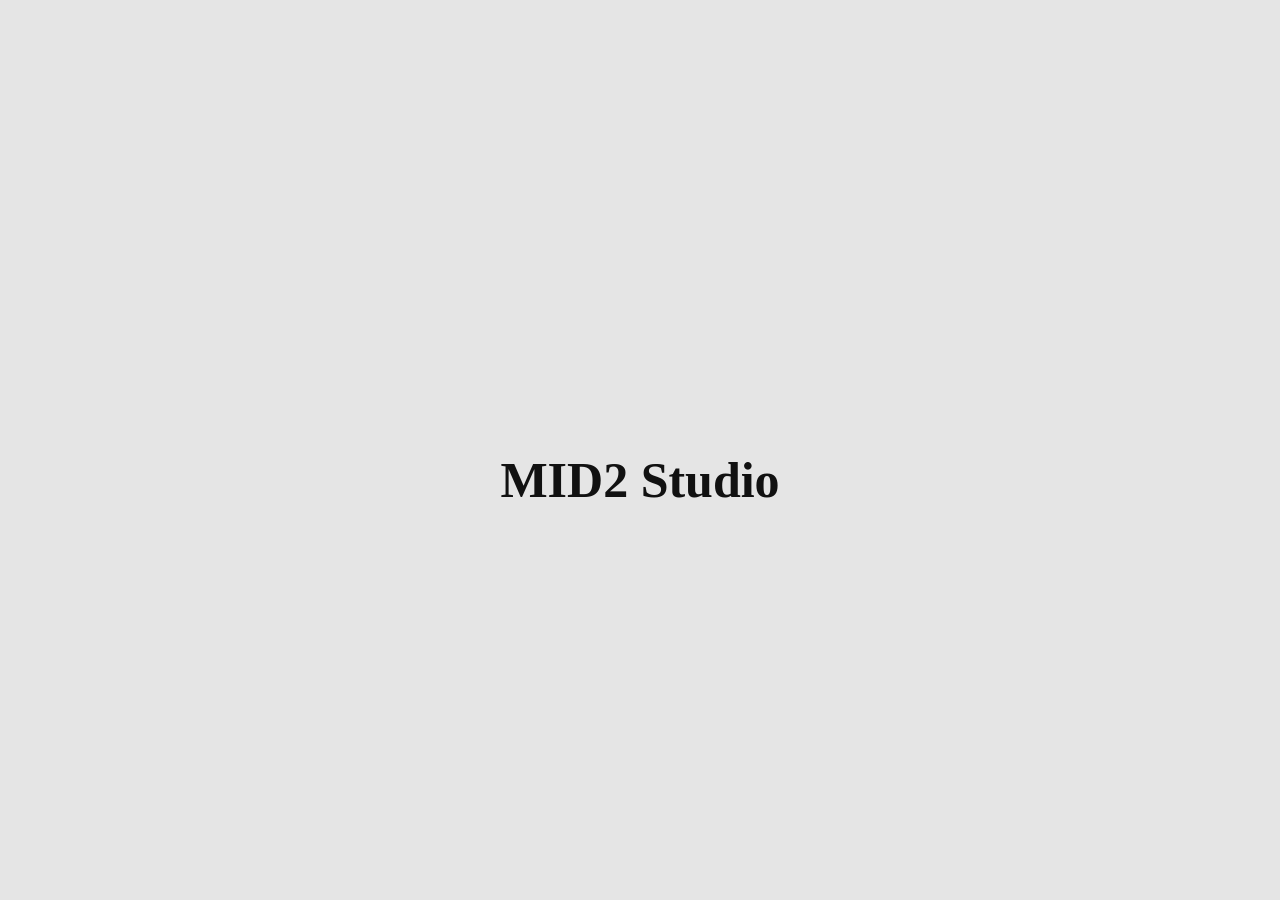
<file: index.html>
﻿<!doctype html>
<!-- Made in Framer · framer.com ✨ -->
<!-- Published Sep 12, 2026, 4:12 AM UTC -->
<html lang="zh-Hant-TW">
<head>
	<meta charset="utf-8">
	<meta name="viewport" content="width=1484">
	<meta name="generator" content="Framer e0809aa">
	<title>MID2 Studio</title>
    <meta name="description" content="Made with Framer">
    <meta name="framer-search-index" content="https://framerusercontent.com/sites/3JdmqPqYj8Y0XMdVLScSa/searchIndex-XkplKDdlBMI8.json">
    <meta name="framer-search-index-fallback" content="https://framerusercontent.com/sites/3JdmqPqYj8Y0XMdVLScSa/searchIndex-l3uuzbmFQ7xs.json">
    <link href="sites/icons/MID2-logo-dark .png" rel="icon" media="(prefers-color-scheme: light)">
    <link href="sites/icons/MID2-logo-light .png" rel="icon" media="(prefers-color-scheme: dark)">
    <link rel="apple-touch-icon" href="sites/icons/default-touch-icon.v3.png">
    <!-- Open Graph -->
    <meta property="og:type" content="website">
    <meta property="og:title" content="MID2 Studio">
    <meta property="og:description" content="Made with Framer">
    <!-- X -->
    <meta name="twitter:card" content="summary_large_image">
    <meta name="twitter:title" content="MID2 Studio">
    <meta name="twitter:description" content="Made with Framer">
	
	
	<script>try{if(localStorage.getItem("__framer_force_showing_editorbar_since")){const n=document.createElement("link");n.rel="modulepreload";n.href="https://framer.com/edit/init.mjs";document.head.appendChild(n)}}catch(e){}</script>
	<link rel="canonical" href="index.htm"><meta property="og:url" content="https://nicktest.framer.website/"><!-- Start of headStart -->
    
    <!-- End of headStart -->
	
	<style data-framer-font-css="">/* cyrillic-ext */
@font-face {
  font-family: 'Inter';
  font-style: normal;
  font-weight: 700;
  font-display: swap;
  src: url(s/inter/v20/UcCO3FwrK3iLTeHuS_nVMrMxCp50SjIw2boKoduKmMEVuFuYAZJhiI2B.woff2) format('woff2');
  unicode-range: U+0460-052F, U+1C80-1C8A, U+20B4, U+2DE0-2DFF, U+A640-A69F, U+FE2E-FE2F;
}
/* cyrillic */
@font-face {
  font-family: 'Inter';
  font-style: normal;
  font-weight: 700;
  font-display: swap;
  src: url(s/inter/v20/UcCO3FwrK3iLTeHuS_nVMrMxCp50SjIw2boKoduKmMEVuFuYAZthiI2B.woff2) format('woff2');
  unicode-range: U+0301, U+0400-045F, U+0490-0491, U+04B0-04B1, U+2116;
}
/* greek-ext */
@font-face {
  font-family: 'Inter';
  font-style: normal;
  font-weight: 700;
  font-display: swap;
  src: url(s/inter/v20/UcCO3FwrK3iLTeHuS_nVMrMxCp50SjIw2boKoduKmMEVuFuYAZNhiI2B.woff2) format('woff2');
  unicode-range: U+1F00-1FFF;
}
/* greek */
@font-face {
  font-family: 'Inter';
  font-style: normal;
  font-weight: 700;
  font-display: swap;
  src: url(s/inter/v20/UcCO3FwrK3iLTeHuS_nVMrMxCp50SjIw2boKoduKmMEVuFuYAZxhiI2B.woff2) format('woff2');
  unicode-range: U+0370-0377, U+037A-037F, U+0384-038A, U+038C, U+038E-03A1, U+03A3-03FF;
}
/* vietnamese */
@font-face {
  font-family: 'Inter';
  font-style: normal;
  font-weight: 700;
  font-display: swap;
  src: url(s/inter/v20/UcCO3FwrK3iLTeHuS_nVMrMxCp50SjIw2boKoduKmMEVuFuYAZBhiI2B.woff2) format('woff2');
  unicode-range: U+0102-0103, U+0110-0111, U+0128-0129, U+0168-0169, U+01A0-01A1, U+01AF-01B0, U+0300-0301, U+0303-0304, U+0308-0309, U+0323, U+0329, U+1EA0-1EF9, U+20AB;
}
/* latin-ext */
@font-face {
  font-family: 'Inter';
  font-style: normal;
  font-weight: 700;
  font-display: swap;
  src: url(s/inter/v20/UcCO3FwrK3iLTeHuS_nVMrMxCp50SjIw2boKoduKmMEVuFuYAZFhiI2B.woff2) format('woff2');
  unicode-range: U+0100-02BA, U+02BD-02C5, U+02C7-02CC, U+02CE-02D7, U+02DD-02FF, U+0304, U+0308, U+0329, U+1D00-1DBF, U+1E00-1E9F, U+1EF2-1EFF, U+2020, U+20A0-20AB, U+20AD-20C0, U+2113, U+2C60-2C7F, U+A720-A7FF;
}
/* latin */
@font-face {
  font-family: 'Inter';
  font-style: normal;
  font-weight: 700;
  font-display: swap;
  src: url(s/inter/v20/UcCO3FwrK3iLTeHuS_nVMrMxCp50SjIw2boKoduKmMEVuFuYAZ9hiA.woff2) format('woff2');
  unicode-range: U+0000-00FF, U+0131, U+0152-0153, U+02BB-02BC, U+02C6, U+02DA, U+02DC, U+0304, U+0308, U+0329, U+2000-206F, U+20AC, U+2122, U+2191, U+2193, U+2212, U+2215, U+FEFF, U+FFFD;
}

@font-face { font-family: "Inter"; src: url("assets/5A3Ce6C9YYmCjpQx9M4inSaKU.woff2"); font-display: swap; font-style: normal; font-weight: 500; unicode-range: U+0460-052F, U+1C80-1C88, U+20B4, U+2DE0-2DFF, U+A640-A69F, U+FE2E-FE2F }
@font-face { font-family: "Inter"; src: url("assets/Qx95Xyt0Ka3SGhinnbXIGpEIyP4.woff2"); font-display: swap; font-style: normal; font-weight: 500; unicode-range: U+0301, U+0400-045F, U+0490-0491, U+04B0-04B1, U+2116 }
@font-face { font-family: "Inter"; src: url("assets/6mJuEAguuIuMog10gGvH5d3cl8.woff2"); font-display: swap; font-style: normal; font-weight: 500; unicode-range: U+1F00-1FFF }
@font-face { font-family: "Inter"; src: url("assets/xYYWaj7wCU5zSQH0eXvSaS19wo.woff2"); font-display: swap; font-style: normal; font-weight: 500; unicode-range: U+0370-03FF }
@font-face { font-family: "Inter"; src: url("assets/otTaNuNpVK4RbdlT7zDDdKvQBA.woff2"); font-display: swap; font-style: normal; font-weight: 500; unicode-range: U+0100-024F, U+0259, U+1E00-1EFF, U+2020, U+20A0-20AB, U+20AD-20CF, U+2113, U+2C60-2C7F, U+A720-A7FF }
@font-face { font-family: "Inter"; src: url("assets/UjlFhCnUjxhNfep4oYBPqnEssyo.woff2"); font-display: swap; font-style: normal; font-weight: 500; unicode-range: U+0000-00FF, U+0131, U+0152-0153, U+02BB-02BC, U+02C6, U+02DA, U+02DC, U+2000-206F, U+2070, U+2074-207E, U+2080-208E, U+20AC, U+2122, U+2191, U+2193, U+2212, U+2215, U+FEFF, U+FFFD }
@font-face { font-family: "Inter"; src: url("assets/DolVirEGb34pEXEp8t8FQBSK4.woff2"); font-display: swap; font-style: normal; font-weight: 500; unicode-range: U+0102-0103, U+0110-0111, U+0128-0129, U+0168-0169, U+01A0-01A1, U+01AF-01B0, U+1EA0-1EF9, U+20AB }
@font-face { font-family: "Inter"; src: url("assets/5vvr9Vy74if2I6bQbJvbw7SY1pQ.woff2"); font-display: swap; font-style: normal; font-weight: 400; unicode-range: U+0460-052F, U+1C80-1C88, U+20B4, U+2DE0-2DFF, U+A640-A69F, U+FE2E-FE2F }
@font-face { font-family: "Inter"; src: url("assets/EOr0mi4hNtlgWNn9if640EZzXCo.woff2"); font-display: swap; font-style: normal; font-weight: 400; unicode-range: U+0301, U+0400-045F, U+0490-0491, U+04B0-04B1, U+2116 }
@font-face { font-family: "Inter"; src: url("assets/Y9k9QrlZAqio88Klkmbd8VoMQc.woff2"); font-display: swap; font-style: normal; font-weight: 400; unicode-range: U+1F00-1FFF }
@font-face { font-family: "Inter"; src: url("assets/OYrD2tBIBPvoJXiIHnLoOXnY9M.woff2"); font-display: swap; font-style: normal; font-weight: 400; unicode-range: U+0370-03FF }
@font-face { font-family: "Inter"; src: url("assets/JeYwfuaPfZHQhEG8U5gtPDZ7WQ.woff2"); font-display: swap; font-style: normal; font-weight: 400; unicode-range: U+0100-024F, U+0259, U+1E00-1EFF, U+2020, U+20A0-20AB, U+20AD-20CF, U+2113, U+2C60-2C7F, U+A720-A7FF }
@font-face { font-family: "Inter"; src: url("assets/GrgcKwrN6d3Uz8EwcLHZxwEfC4.woff2"); font-display: swap; font-style: normal; font-weight: 400; unicode-range: U+0000-00FF, U+0131, U+0152-0153, U+02BB-02BC, U+02C6, U+02DA, U+02DC, U+2000-206F, U+2070, U+2074-207E, U+2080-208E, U+20AC, U+2122, U+2191, U+2193, U+2212, U+2215, U+FEFF, U+FFFD }
@font-face { font-family: "Inter"; src: url("assets/b6Y37FthZeALduNqHicBT6FutY.woff2"); font-display: swap; font-style: normal; font-weight: 400; unicode-range: U+0102-0103, U+0110-0111, U+0128-0129, U+0168-0169, U+01A0-01A1, U+01AF-01B0, U+1EA0-1EF9, U+20AB }
@font-face { font-family: "Inter Placeholder"; src: local("Arial"); ascent-override: 89.79%; descent-override: 22.36%; line-gap-override: 0.00%; size-adjust: 107.89% }</style>
	<link href="https://fonts.gstatic.com" rel="preconnect" crossorigin="">
	
	<meta name="robots" content="max-image-preview:large"><link rel="alternate" href="index.htm" hreflang="zh-Hant-TW"><link rel="alternate" href="zh/index.htm" hreflang="zh"><link rel="alternate" href="index.htm" hreflang="x-default"><style data-framer-css-ssr-minified="" data-framer-components="framer-lib-cursors-host framer-mg1ET framer-lib-combinedCSSRules">html,body,#main{box-sizing:border-box;margin:0;padding:0}:root{-webkit-font-smoothing:antialiased;-moz-osx-font-smoothing:grayscale}*{box-sizing:border-box;-webkit-font-smoothing:inherit}h1,h2,h3,h4,h5,h6,p,figure{margin:0}body,input,textarea,select,button{font-family:sans-serif;font-size:12px}@supports (z-index:calc(infinity)){#__framer-badge-container{--infinity:infinity}}#__framer-badge-container{pointer-events:none;width:100%;z-index:calc(var(--infinity,2147480000));justify-content:flex-end;padding:20px;display:flex;position:fixed;bottom:0}@supports (background:-webkit-named-image(i)) and (not (grid-template-rows:subgrid)){body{--framer-will-change-override:transform}}@supports (background:-webkit-named-image(i)) and (not (position-area:top right)){body{--framer-will-change-filter-override:filter}}[data-framer-component-type=Text] div div span,[data-framer-component-type=Text] a div span,[data-framer-component-type=Text] span span span,[data-framer-component-type=Text] p span span,[data-framer-component-type=Text] h1 span span,[data-framer-component-type=Text] h2 span span,[data-framer-component-type=Text] h3 span span,[data-framer-component-type=Text] h4 span span,[data-framer-component-type=Text] h5 span span,[data-framer-component-type=Text] h6 span span,[data-framer-component-type=Text] a{font-family:var(--font-family);font-style:var(--font-style);font-weight:min(calc(var(--framer-font-weight-increase,0) + var(--font-weight,400)), 900);color:var(--text-color);letter-spacing:var(--letter-spacing);font-size:var(--font-size);text-transform:var(--text-transform);--text-decoration:var(--framer-text-decoration-style,solid) var(--framer-text-decoration,none) var(--framer-text-decoration-color,currentcolor) var(--framer-text-decoration-thickness,auto);--text-decoration-skip-ink:var(--framer-text-decoration-skip-ink);--text-underline-offset:var(--framer-text-decoration-offset);line-height:var(--line-height);--font-family:var(--framer-font-family);--font-style:var(--framer-font-style);--font-weight:var(--framer-font-weight);--text-color:var(--framer-text-color);--letter-spacing:var(--framer-letter-spacing);--font-size:var(--framer-font-size);--text-transform:var(--framer-text-transform);--line-height:var(--framer-line-height)}@supports not (color:color(display-p3 1 1 1)){p.framer-text,div.framer-text,h1.framer-text,h2.framer-text,h3.framer-text,h4.framer-text,h5.framer-text,h6.framer-text,li.framer-text,ol.framer-text,ul.framer-text,span.framer-text:not([data-text-fill]){color:var(--framer-blockquote-text-color-rgb,var(--framer-blockquote-text-color,var(--framer-text-color-rgb,var(--framer-text-color,#000))));-webkit-text-stroke-color:var(--framer-text-stroke-color-rgb,var(--framer-text-stroke-color,initial))}mark.framer-text{background-color:var(--framer-blockquote-text-background-color-rgb,var(--framer-blockquote-text-background-color,var(--framer-text-background-color-rgb,var(--framer-text-background-color,initial))))}}@supports not (color:color(display-p3 1 1 1)){code.framer-text,code.framer-text span.framer-text:not([data-text-fill]){color:var(--framer-blockquote-text-color-rgb,var(--framer-blockquote-text-color,var(--framer-code-text-color-rgb,var(--framer-code-text-color,var(--framer-text-color-rgb,var(--framer-text-color,#000))))))}}@supports not (color:color(display-p3 1 1 1)){a.framer-text,span.framer-text[data-nested-link]{color:var(--framer-link-text-color-rgb,var(--framer-link-text-color,var(--framer-blockquote-text-color-rgb,var(--framer-blockquote-text-color,var(--framer-text-color-rgb,var(--framer-text-color,#000))))));background-color:var(--framer-link-text-background-color-rgb,var(--framer-link-text-background-color,initial));-webkit-text-decoration-color:var(--framer-link-text-decoration-color-rgb,var(--framer-link-text-decoration-color,var(--framer-text-decoration-color-rgb,var(--framer-text-decoration-color,currentcolor))));text-decoration-color:var(--framer-link-text-decoration-color-rgb,var(--framer-link-text-decoration-color,var(--framer-text-decoration-color-rgb,var(--framer-text-decoration-color,currentcolor))))}}@supports not (color:color(display-p3 1 1 1)){code.framer-text a.framer-text,code.framer-text a.framer-text span.framer-text:not([data-text-fill]),code.framer-text span.framer-text[data-nested-link],code.framer-text span.framer-text[data-nested-link] span.framer-text:not([data-text-fill]){color:var(--framer-link-text-color-rgb,var(--framer-link-text-color,var(--framer-blockquote-text-color-rgb,var(--framer-blockquote-text-color,var(--framer-code-text-color-rgb,var(--framer-code-text-color,var(--framer-text-color-rgb,var(--framer-text-color,#000))))))))}}@supports not (color:color(display-p3 1 1 1)){a.framer-text:hover,span.framer-text[data-nested-link]:hover{color:var(--framer-link-hover-text-color-rgb,var(--framer-link-hover-text-color,var(--framer-link-text-color-rgb,var(--framer-link-text-color,var(--framer-blockquote-text-color-rgb,var(--framer-blockquote-text-color,var(--framer-text-color-rgb,var(--framer-text-color,#000))))))));background-color:var(--framer-link-hover-text-background-color-rgb,var(--framer-link-hover-text-background-color,var(--framer-link-text-background-color-rgb,var(--framer-link-text-background-color,var(--framer-text-background-color-rgb,var(--framer-text-background-color,initial))))));-webkit-text-decoration-color:var(--framer-link-hover-text-decoration-color-rgb,var(--framer-link-hover-text-decoration-color,var(--framer-link-text-decoration-color-rgb,var(--framer-link-text-decoration-color,var(--framer-text-decoration-color-rgb,var(--framer-text-decoration-color,currentcolor))))));text-decoration-color:var(--framer-link-hover-text-decoration-color-rgb,var(--framer-link-hover-text-decoration-color,var(--framer-link-text-decoration-color-rgb,var(--framer-link-text-decoration-color,var(--framer-text-decoration-color-rgb,var(--framer-text-decoration-color,currentcolor))))))}}@supports not (color:color(display-p3 1 1 1)){code.framer-text a.framer-text:hover,code.framer-text span.framer-text[data-nested-link]:hover{color:var(--framer-link-hover-text-color-rgb,var(--framer-link-hover-text-color,var(--framer-link-text-color-rgb,var(--framer-link-text-color,var(--framer-blockquote-text-color-rgb,var(--framer-blockquote-text-color,var(--framer-code-text-color-rgb,var(--framer-code-text-color,var(--framer-text-color-rgb,var(--framer-text-color,#000))))))))))}}@supports not (color:color(display-p3 1 1 1)){a.framer-text[data-framer-page-link-current],span.framer-text[data-framer-page-link-current]{color:var(--framer-link-current-text-color-rgb,var(--framer-link-current-text-color,var(--framer-link-text-color-rgb,var(--framer-link-text-color,var(--framer-text-color-rgb,var(--framer-text-color,#000))))));background-color:var(--framer-link-current-text-background-color-rgb,var(--framer-link-current-text-background-color,var(--framer-link-text-background-color-rgb,var(--framer-link-text-background-color,var(--framer-text-background-color-rgb,var(--framer-text-background-color,initial))))));-webkit-text-decoration-color:var(--framer-link-current-text-decoration-color-rgb,var(--framer-link-current-text-decoration-color,var(--framer-link-text-decoration-color-rgb,var(--framer-link-text-decoration-color,var(--framer-text-decoration-color-rgb,var(--framer-text-decoration-color,currentcolor))))));text-decoration-color:var(--framer-link-current-text-decoration-color-rgb,var(--framer-link-current-text-decoration-color,var(--framer-link-text-decoration-color-rgb,var(--framer-link-text-decoration-color,var(--framer-text-decoration-color-rgb,var(--framer-text-decoration-color,currentcolor))))))}}@supports not (color:color(display-p3 1 1 1)){code.framer-text a.framer-text[data-framer-page-link-current],code.framer-text a.framer-text[data-framer-page-link-current] span.framer-text:not([data-text-fill]),code.framer-text span.framer-text[data-framer-page-link-current],code.framer-text span.framer-text[data-framer-page-link-current] span.framer-text:not([data-text-fill]){color:var(--framer-link-current-text-color-rgb,var(--framer-link-current-text-color,var(--framer-link-text-color-rgb,var(--framer-link-text-color,var(--framer-code-text-color-rgb,var(--framer-code-text-color,var(--framer-text-color-rgb,var(--framer-text-color,#000))))))));background-color:var(--framer-link-current-text-background-color-rgb,var(--framer-link-current-text-background-color,var(--framer-link-text-background-color-rgb,var(--framer-link-text-background-color,var(--framer-text-background-color-rgb,var(--framer-text-background-color,initial))))))}}@supports not (color:color(display-p3 1 1 1)){a.framer-text[data-framer-page-link-current]:hover,span.framer-text[data-framer-page-link-current]:hover{color:var(--framer-link-hover-text-color-rgb,var(--framer-link-hover-text-color,var(--framer-link-current-text-color-rgb,var(--framer-link-current-text-color,var(--framer-link-text-color-rgb,var(--framer-link-text-color,var(--framer-code-text-color-rgb,var(--framer-code-text-color,var(--framer-text-color-rgb,var(--framer-text-color,#000))))))))));background-color:var(--framer-link-hover-text-background-color-rgb,var(--framer-link-hover-text-background-color,var(--framer-link-current-text-background-color-rgb,var(--framer-link-current-text-background-color,var(--framer-link-text-background-color-rgb,var(--framer-link-text-background-color,initial))))));-webkit-text-decoration-color:var(--framer-link-hover-text-decoration-color-rgb,var(--framer-link-hover-text-decoration-color,var(--framer-link-current-text-decoration-color-rgb,var(--framer-link-current-text-decoration-color,var(--framer-link-text-decoration-color-rgb,var(--framer-link-text-decoration-color,var(--framer-text-decoration-color-rgb,var(--framer-text-decoration-color,currentcolor))))))));text-decoration-color:var(--framer-link-hover-text-decoration-color-rgb,var(--framer-link-hover-text-decoration-color,var(--framer-link-current-text-decoration-color-rgb,var(--framer-link-current-text-decoration-color,var(--framer-link-text-decoration-color-rgb,var(--framer-link-text-decoration-color,var(--framer-text-decoration-color-rgb,var(--framer-text-decoration-color,currentcolor))))))))}}@supports not (color:color(display-p3 1 1 1)){code.framer-text a.framer-text[data-framer-page-link-current]:hover,code.framer-text a.framer-text[data-framer-page-link-current]:hover span.framer-text:not([data-text-fill]),code.framer-text span.framer-text[data-framer-page-link-current]:hover,code.framer-text span.framer-text[data-framer-page-link-current]:hover span.framer-text:not([data-text-fill]){color:var(--framer-link-hover-text-color-rgb,var(--framer-link-hover-text-color,var(--framer-link-current-text-color-rgb,var(--framer-link-current-text-color,var(--framer-link-text-color-rgb,var(--framer-link-text-color,var(--framer-code-text-color-rgb,var(--framer-code-text-color,var(--framer-text-color-rgb,var(--framer-text-color,#000))))))))));background-color:var(--framer-link-hover-text-background-color-rgb,var(--framer-link-hover-text-background-color,var(--framer-link-current-text-background-color-rgb,var(--framer-link-current-text-background-color,var(--framer-link-text-background-color-rgb,var(--framer-link-text-background-color,initial))))))}}[data-framer-component-type=Stack]:not([data-framer-generated])>*,[data-framer-component-type=Stack]:not([data-framer-generated])>[data-framer-component-type],NavigationContainer [data-framer-component-type=NavigationContainer]>*,[data-framer-component-type=NavigationContainer]>[data-framer-component-type]{position:relative}@supports not (overflow:clip){:root{--overflow-clip-fallback:hidden}}@supports (background:-webkit-named-image(i)) and (not (contain-intrinsic-size:inherit)){div.framer-text,p.framer-text,h1.framer-text,h2.framer-text,h3.framer-text,h4.framer-text,h5.framer-text,h6.framer-text,ol.framer-text,ul.framer-text,li.framer-text,blockquote.framer-text,.framer-text.framer-image{display:var(--text-truncation-display-inline-for-safari-16,revert)}div.framer-text:after,p.framer-text:after,h1.framer-text:after,h2.framer-text:after,h3.framer-text:after,h4.framer-text:after,h5.framer-text:after,h6.framer-text:after,ol.framer-text:after,ul.framer-text:after,li.framer-text:after,blockquote.framer-text:after,.framer-text.framer-image:after{content:var(--text-truncation-line-break-for-safari-16);white-space:pre}.framer-text.framer-text-module,.framer-text.framer-table-wrapper{display:var(--text-truncation-display-none-for-safari-16,revert)}p.framer-text[data-text-fill]{display:var(--text-truncation-display-inline-for-safari-16,inline-block)}}@supports (corner-shape:superellipse(2)){:root{--one-if-corner-shape-supported:1}}.framer-cursor-none,.framer-cursor-none *{cursor:none!important}.framer-pointer-events-none,.framer-pointer-events-none *{pointer-events:none!important}.framer-mg1ET.framer-lux5qc,.framer-mg1ET .framer-lux5qc{display:block}.framer-mg1ET.framer-mznkrt{background-color:#fff;flex-flow:column;place-content:center flex-start;align-items:center;gap:0;width:1484px;height:min-content;padding:0;display:flex;position:relative;overflow:hidden}.framer-mg1ET .framer-1ah0jav{-webkit-backdrop-filter:blur(12px);backdrop-filter:blur(12px);height:94px;overflow:var(--overflow-clip-fallback,clip);z-index:1;background-color:#ffffff73;flex:none;position:fixed;top:0;left:0;right:0}.framer-mg1ET .framer-1vdrxdk{flex-flow:row;flex:none;place-content:center;align-items:center;gap:0;width:min-content;min-width:36px;height:min-content;min-height:44px;padding:10px 0 10px 10px;display:flex;position:absolute;top:50%;left:20px;overflow:visible;transform:translateY(-50%)}.framer-mg1ET .framer-lh43tu{flex-flow:row;flex:none;place-content:center;align-items:center;gap:20px;width:min-content;height:min-content;padding:0;display:flex;position:absolute;top:54%;right:65px;overflow:visible;transform:translateY(-50%)}.framer-mg1ET .framer-1ng6nf7{--framer-paragraph-spacing:0px;-webkit-user-select:none;user-select:none;cursor:pointer;white-space:pre;will-change:var(--framer-will-change-effect-override,transform);flex:none;width:auto;height:auto;position:relative;overflow:visible auto}.framer-mg1ET .framer-1nmoce2,.framer-mg1ET .framer-12irygq,.framer-mg1ET .framer-y3nr{--framer-paragraph-spacing:0px;-webkit-user-select:none;user-select:none;white-space:pre;flex:none;width:auto;height:auto;position:relative}.framer-mg1ET .framer-1kv8yfh{--framer-paragraph-spacing:0px;-webkit-user-select:none;user-select:none;cursor:pointer;white-space:pre;flex:none;width:auto;height:auto;position:relative}.framer-mg1ET .framer-1jez8um{width:59px;height:64px;position:absolute;top:15px;left:45px}.framer-mg1ET .framer-10nqsyc{width:59px;height:64px;position:absolute;top:0;left:0}.framer-mg1ET .framer-t3sfb3{width:36px;height:61px;position:absolute;top:2px;left:11px}.framer-mg1ET .framer-1rink8y{width:27px;height:54px;position:absolute;top:5px;left:31px}.framer-mg1ET .framer-1ke6wfw{height:589px;overflow:var(--overflow-clip-fallback,clip);flex-flow:row;flex:none;place-content:center;align-items:center;gap:10px;width:1484px;padding:0;display:flex;position:relative}.framer-mg1ET .framer-ttjalu{background-color:#fff;flex:none;width:737px;height:590px;position:relative}.framer-mg1ET .framer-dqmi13{--framer-link-text-color:#09f;--framer-link-text-decoration:underline;white-space:pre-wrap;word-break:break-word;word-wrap:break-word;flex:none;position:absolute;inset:250px 174px 251px 175px}.framer-mg1ET .framer-1rqmesh{--framer-link-text-color:#09f;--framer-link-text-decoration:underline;white-space:pre-wrap;will-change:var(--framer-will-change-effect-override,transform);word-break:break-word;word-wrap:break-word;flex:none;width:499px;height:173px;position:absolute;top:353px;left:121px}.framer-mg1ET .framer-1gfcllp{background-color:#fff;flex:1 0 0;width:1px;height:100%;position:relative}.framer-Tcfru .framer-styles-preset-1x5q87:not(.rich-text-wrapper),.framer-Tcfru .framer-styles-preset-1x5q87.rich-text-wrapper a{--framer-link-current-text-color:#111;--framer-link-hover-text-color:#333;--framer-link-text-color:#333;--framer-link-text-decoration:none}.framer-gLsAF .framer-styles-preset-nm80lz:not(.rich-text-wrapper),.framer-gLsAF .framer-styles-preset-nm80lz.rich-text-wrapper h1{--framer-font-family:"Inter", "Inter Placeholder", sans-serif;--framer-font-open-type-features:normal;--framer-font-size:72px;--framer-font-style:normal;--framer-font-variation-axes:normal;--framer-font-weight:700;--framer-letter-spacing:-3.8px;--framer-line-height:1.2em;--framer-paragraph-spacing:0px;--framer-text-alignment:center;--framer-text-color:var(--token-b9c3c957-2c66-49c4-9732-fa196fddac20,#012);--framer-text-decoration:none;--framer-text-stroke-color:initial;--framer-text-stroke-width:initial;--framer-text-transform:none}@media (max-width:1199px) and (min-width:810px){.framer-gLsAF .framer-styles-preset-nm80lz:not(.rich-text-wrapper),.framer-gLsAF .framer-styles-preset-nm80lz.rich-text-wrapper h1{--framer-font-family:"Inter", "Inter Placeholder", sans-serif;--framer-font-open-type-features:normal;--framer-font-size:62px;--framer-font-style:normal;--framer-font-variation-axes:normal;--framer-font-weight:700;--framer-letter-spacing:-3.8px;--framer-line-height:1.2em;--framer-paragraph-spacing:0px;--framer-text-alignment:center;--framer-text-color:var(--token-b9c3c957-2c66-49c4-9732-fa196fddac20,#012);--framer-text-decoration:none;--framer-text-stroke-color:initial;--framer-text-stroke-width:initial;--framer-text-transform:none}}@media (max-width:809px) and (min-width:0){.framer-gLsAF .framer-styles-preset-nm80lz:not(.rich-text-wrapper),.framer-gLsAF .framer-styles-preset-nm80lz.rich-text-wrapper h1{--framer-font-family:"Inter", "Inter Placeholder", sans-serif;--framer-font-open-type-features:normal;--framer-font-size:40px;--framer-font-style:normal;--framer-font-variation-axes:normal;--framer-font-weight:700;--framer-letter-spacing:-2.2px;--framer-line-height:1em;--framer-paragraph-spacing:0px;--framer-text-alignment:center;--framer-text-color:var(--token-b9c3c957-2c66-49c4-9732-fa196fddac20,#012);--framer-text-decoration:none;--framer-text-stroke-color:initial;--framer-text-stroke-width:initial;--framer-text-transform:none}}body{--framer-will-change-override:none}@supports (background:-webkit-named-image(i)) and (not (grid-template-rows:subgrid)){body{--framer-will-change-override:transform}}body{--framer-will-change-filter-override:none}@supports (background:-webkit-named-image(i)) and (not (position-area:top right)){body{--framer-will-change-filter-override:filter}}[data-framer-component-type]{position:absolute}[data-framer-component-type=Text]{cursor:inherit}[data-framer-component-text-autosized] *{white-space:pre}[data-framer-component-type=Text]>*{text-align:var(--framer-text-alignment,start)}[data-framer-component-type=Text] span span,[data-framer-component-type=Text] p span,[data-framer-component-type=Text] h1 span,[data-framer-component-type=Text] h2 span,[data-framer-component-type=Text] h3 span,[data-framer-component-type=Text] h4 span,[data-framer-component-type=Text] h5 span,[data-framer-component-type=Text] h6 span{display:block}[data-framer-component-type=Text] span span span,[data-framer-component-type=Text] p span span,[data-framer-component-type=Text] h1 span span,[data-framer-component-type=Text] h2 span span,[data-framer-component-type=Text] h3 span span,[data-framer-component-type=Text] h4 span span,[data-framer-component-type=Text] h5 span span,[data-framer-component-type=Text] h6 span span{display:unset}[data-framer-component-type=Text] div div span,[data-framer-component-type=Text] a div span,[data-framer-component-type=Text] span span span,[data-framer-component-type=Text] p span span,[data-framer-component-type=Text] h1 span span,[data-framer-component-type=Text] h2 span span,[data-framer-component-type=Text] h3 span span,[data-framer-component-type=Text] h4 span span,[data-framer-component-type=Text] h5 span span,[data-framer-component-type=Text] h6 span span,[data-framer-component-type=Text] a{font-family:var(--font-family);font-style:var(--font-style);font-weight:min(calc(var(--framer-font-weight-increase,0) + var(--font-weight,400)), 900);color:var(--text-color);letter-spacing:var(--letter-spacing);font-size:var(--font-size);text-transform:var(--text-transform);--text-decoration:var(--framer-text-decoration-style,solid) var(--framer-text-decoration,none) var(--framer-text-decoration-color,currentcolor) var(--framer-text-decoration-thickness,auto);--text-decoration-skip-ink:var(--framer-text-decoration-skip-ink);--text-underline-offset:var(--framer-text-decoration-offset);line-height:var(--line-height);--font-family:var(--framer-font-family);--font-style:var(--framer-font-style);--font-weight:var(--framer-font-weight);--text-color:var(--framer-text-color);--letter-spacing:var(--framer-letter-spacing);--font-size:var(--framer-font-size);--text-transform:var(--framer-text-transform);--line-height:var(--framer-line-height)}[data-framer-component-type=Text] a,[data-framer-component-type=Text] a div span,[data-framer-component-type=Text] a span span span,[data-framer-component-type=Text] a p span span,[data-framer-component-type=Text] a h1 span span,[data-framer-component-type=Text] a h2 span span,[data-framer-component-type=Text] a h3 span span,[data-framer-component-type=Text] a h4 span span,[data-framer-component-type=Text] a h5 span span,[data-framer-component-type=Text] a h6 span span{--font-family:var(--framer-link-font-family,var(--framer-font-family));--font-style:var(--framer-link-font-style,var(--framer-font-style));--font-weight:var(--framer-link-font-weight,var(--framer-font-weight));--text-color:var(--framer-link-text-color,var(--framer-text-color));--font-size:var(--framer-link-font-size,var(--framer-font-size));--text-transform:var(--framer-link-text-transform,var(--framer-text-transform));--text-decoration:var(--framer-link-text-decoration-style,var(--framer-text-decoration-style,solid)) var(--framer-link-text-decoration,var(--framer-text-decoration,none)) var(--framer-link-text-decoration-color,var(--framer-text-decoration-color,currentcolor)) var(--framer-link-text-decoration-thickness,var(--framer-text-decoration-thickness,auto));--text-decoration-skip-ink:var(--framer-link-text-decoration-skip-ink,var(--framer-text-decoration-skip-ink));--text-underline-offset:var(--framer-link-text-decoration-offset,var(--framer-text-decoration-offset))}[data-framer-component-type=Text] a:hover,[data-framer-component-type=Text] a div span:hover,[data-framer-component-type=Text] a span span span:hover,[data-framer-component-type=Text] a p span span:hover,[data-framer-component-type=Text] a h1 span span:hover,[data-framer-component-type=Text] a h2 span span:hover,[data-framer-component-type=Text] a h3 span span:hover,[data-framer-component-type=Text] a h4 span span:hover,[data-framer-component-type=Text] a h5 span span:hover,[data-framer-component-type=Text] a h6 span span:hover{--font-family:var(--framer-link-hover-font-family,var(--framer-link-font-family,var(--framer-font-family)));--font-style:var(--framer-link-hover-font-style,var(--framer-link-font-style,var(--framer-font-style)));--font-weight:var(--framer-link-hover-font-weight,var(--framer-link-font-weight,var(--framer-font-weight)));--text-color:var(--framer-link-hover-text-color,var(--framer-link-text-color,var(--framer-text-color)));--font-size:var(--framer-link-hover-font-size,var(--framer-link-font-size,var(--framer-font-size)));--text-transform:var(--framer-link-hover-text-transform,var(--framer-link-text-transform,var(--framer-text-transform)));--text-decoration:var(--framer-link-hover-text-decoration-style,var(--framer-link-text-decoration-style,var(--framer-text-decoration-style,solid))) var(--framer-link-hover-text-decoration,var(--framer-link-text-decoration,var(--framer-text-decoration,none))) var(--framer-link-hover-text-decoration-color,var(--framer-link-text-decoration-color,var(--framer-text-decoration-color,currentcolor))) var(--framer-link-hover-text-decoration-thickness,var(--framer-link-text-decoration-thickness,var(--framer-text-decoration-thickness,auto)));--text-decoration-skip-ink:var(--framer-link-hover-text-decoration-skip-ink,var(--framer-link-text-decoration-skip-ink,var(--framer-text-decoration-skip-ink)));--text-underline-offset:var(--framer-link-hover-text-decoration-offset,var(--framer-link-text-decoration-offset,var(--framer-text-decoration-offset)))}[data-framer-component-type=Text].isCurrent a,[data-framer-component-type=Text].isCurrent a div span,[data-framer-component-type=Text].isCurrent a span span span,[data-framer-component-type=Text].isCurrent a p span span,[data-framer-component-type=Text].isCurrent a h1 span span,[data-framer-component-type=Text].isCurrent a h2 span span,[data-framer-component-type=Text].isCurrent a h3 span span,[data-framer-component-type=Text].isCurrent a h4 span span,[data-framer-component-type=Text].isCurrent a h5 span span,[data-framer-component-type=Text].isCurrent a h6 span span{--font-family:var(--framer-link-current-font-family,var(--framer-link-font-family,var(--framer-font-family)));--font-style:var(--framer-link-current-font-style,var(--framer-link-font-style,var(--framer-font-style)));--font-weight:var(--framer-link-current-font-weight,var(--framer-link-font-weight,var(--framer-font-weight)));--text-color:var(--framer-link-current-text-color,var(--framer-link-text-color,var(--framer-text-color)));--font-size:var(--framer-link-current-font-size,var(--framer-link-font-size,var(--framer-font-size)));--text-transform:var(--framer-link-current-text-transform,var(--framer-link-text-transform,var(--framer-text-transform)));--text-decoration:var(--framer-link-current-text-decoration-style,var(--framer-link-text-decoration-style,var(--framer-text-decoration-style,solid))) var(--framer-link-current-text-decoration,var(--framer-link-text-decoration,var(--framer-text-decoration,none))) var(--framer-link-current-text-decoration-color,var(--framer-link-text-decoration-color,var(--framer-text-decoration-color,currentcolor))) var(--framer-link-current-text-decoration-thickness,var(--framer-link-text-decoration-thickness,var(--framer-text-decoration-thickness,auto)));--text-decoration-skip-ink:var(--framer-link-current-text-decoration-skip-ink,var(--framer-link-text-decoration-skip-ink,var(--framer-text-decoration-skip-ink)));--text-underline-offset:var(--framer-link-current-text-decoration-offset,var(--framer-link-text-decoration-offset,var(--framer-text-decoration-offset)))}[data-framer-component-type=RichTextContainer]{outline:none;flex-direction:column;flex-shrink:0;justify-content:flex-start;display:flex}p.framer-text,div.framer-text,figure.framer-text,h1.framer-text,h2.framer-text,h3.framer-text,h4.framer-text,h5.framer-text,h6.framer-text,ol.framer-text,ul.framer-text{margin:0;padding:0}p.framer-text,div.framer-text,h1.framer-text,h2.framer-text,h3.framer-text,h4.framer-text,h5.framer-text,h6.framer-text,li.framer-text,ol.framer-text,ul.framer-text,mark.framer-text,span.framer-text:not([data-text-fill]){font-family:var(--framer-font-family-preview,var(--framer-blockquote-font-family,var(--framer-font-family,Inter, Inter Placeholder, sans-serif)));font-style:var(--framer-font-style-preview,var(--framer-blockquote-font-style,var(--framer-font-style,normal)));font-weight:var(--framer-font-weight-preview,var(--framer-blockquote-font-weight,var(--framer-font-weight,400)));color:var(--framer-blockquote-text-color,var(--framer-text-color,#000));font-size:calc(var(--framer-blockquote-font-size,var(--framer-font-size,16px)) * var(--framer-font-size-scale,1));letter-spacing:var(--framer-blockquote-letter-spacing,var(--framer-letter-spacing,0));text-transform:var(--framer-blockquote-text-transform,var(--framer-text-transform,none));-webkit-text-decoration-line:var(--framer-blockquote-text-decoration,var(--framer-text-decoration,initial));text-decoration-line:var(--framer-blockquote-text-decoration,var(--framer-text-decoration,initial));-webkit-text-decoration-style:var(--framer-blockquote-text-decoration-style,var(--framer-text-decoration-style,initial));text-decoration-style:var(--framer-blockquote-text-decoration-style,var(--framer-text-decoration-style,initial));-webkit-text-decoration-color:var(--framer-blockquote-text-decoration-color,var(--framer-text-decoration-color,initial));text-decoration-color:var(--framer-blockquote-text-decoration-color,var(--framer-text-decoration-color,initial));text-decoration-thickness:var(--framer-blockquote-text-decoration-thickness,var(--framer-text-decoration-thickness,initial));text-decoration-skip-ink:var(--framer-blockquote-text-decoration-skip-ink,var(--framer-text-decoration-skip-ink,initial));text-underline-offset:var(--framer-blockquote-text-decoration-offset,var(--framer-text-decoration-offset,initial));line-height:var(--framer-blockquote-line-height,var(--framer-line-height,1.2em));text-align:var(--framer-blockquote-text-alignment,var(--framer-text-alignment,start));-webkit-text-stroke-width:var(--framer-text-stroke-width,initial);-webkit-text-stroke-color:var(--framer-text-stroke-color,initial);-moz-font-feature-settings:var(--framer-font-open-type-features,initial);-webkit-font-feature-settings:var(--framer-font-open-type-features,initial);font-feature-settings:var(--framer-font-open-type-features,initial);font-variation-settings:var(--framer-font-variation-axes-preview,var(--framer-font-variation-axes,normal));text-wrap:var(--framer-text-wrap-override,var(--framer-text-wrap))}mark.framer-text,p.framer-text,div.framer-text,h1.framer-text,h2.framer-text,h3.framer-text,h4.framer-text,h5.framer-text,h6.framer-text,li.framer-text,ol.framer-text,ul.framer-text{background-color:var(--framer-blockquote-text-background-color,var(--framer-text-background-color,initial));border-radius:var(--framer-blockquote-text-background-radius,var(--framer-text-background-radius,initial));corner-shape:var(--framer-blockquote-text-background-corner-shape,var(--framer-text-background-corner-shape,initial));padding:var(--framer-blockquote-text-background-padding,var(--framer-text-background-padding,initial))}@supports not (color:color(display-p3 1 1 1)){p.framer-text,div.framer-text,h1.framer-text,h2.framer-text,h3.framer-text,h4.framer-text,h5.framer-text,h6.framer-text,li.framer-text,ol.framer-text,ul.framer-text,span.framer-text:not([data-text-fill]){color:var(--framer-blockquote-text-color-rgb,var(--framer-blockquote-text-color,var(--framer-text-color-rgb,var(--framer-text-color,#000))));-webkit-text-stroke-color:var(--framer-text-stroke-color-rgb,var(--framer-text-stroke-color,initial))}mark.framer-text{background-color:var(--framer-blockquote-text-background-color-rgb,var(--framer-blockquote-text-background-color,var(--framer-text-background-color-rgb,var(--framer-text-background-color,initial))))}}.framer-fit-text .framer-text{white-space:nowrap;white-space-collapse:preserve}strong.framer-text{font-family:var(--framer-blockquote-font-family-bold,var(--framer-font-family-bold));font-style:var(--framer-blockquote-font-style-bold,var(--framer-font-style-bold));font-weight:var(--framer-blockquote-font-weight-bold,var(--framer-font-weight-bold,bolder));font-variation-settings:var(--framer-blockquote-font-variation-axes-bold,var(--framer-font-variation-axes-bold))}em.framer-text{font-family:var(--framer-blockquote-font-family-italic,var(--framer-font-family-italic));font-style:var(--framer-blockquote-font-style-italic,var(--framer-font-style-italic,italic));font-weight:var(--framer-blockquote-font-weight-italic,var(--framer-font-weight-italic));font-variation-settings:var(--framer-blockquote-font-variation-axes-italic,var(--framer-font-variation-axes-italic))}em.framer-text>strong.framer-text{font-family:var(--framer-blockquote-font-family-bold-italic,var(--framer-font-family-bold-italic));font-style:var(--framer-blockquote-font-style-bold-italic,var(--framer-font-style-bold-italic,italic));font-weight:var(--framer-blockquote-font-weight-bold-italic,var(--framer-font-weight-bold-italic,bolder));font-variation-settings:var(--framer-blockquote-font-variation-axes-bold-italic,var(--framer-font-variation-axes-bold-italic))}p.framer-text:not(:first-child),div.framer-text:not(:first-child),h1.framer-text:not(:first-child),h2.framer-text:not(:first-child),h3.framer-text:not(:first-child),h4.framer-text:not(:first-child),h5.framer-text:not(:first-child),h6.framer-text:not(:first-child),ol.framer-text:not(:first-child),ul.framer-text:not(:first-child),blockquote.framer-text:not(:first-child),table.framer-text:not(:first-child),figure.framer-text:not(:first-child),.framer-image.framer-text:not(:first-child){margin-top:var(--framer-blockquote-paragraph-spacing,var(--framer-paragraph-spacing,0))}li.framer-text>ul.framer-text:nth-child(2),li.framer-text>ol.framer-text:nth-child(2){margin-top:0}.framer-text[data-text-fill]{-webkit-text-fill-color:transparent;padding:max(0em, calc(calc(1.3em - var(--framer-blockquote-line-height,var(--framer-line-height,1.3em))) / 2));margin:min(0em, calc(calc(1.3em - var(--framer-blockquote-line-height,var(--framer-line-height,1.3em))) / -2));-webkit-background-clip:text;background-clip:text;display:inline-block}code.framer-text,code.framer-text span.framer-text:not([data-text-fill]){font-family:var(--framer-code-font-family,var(--framer-font-family,Inter, Inter Placeholder, sans-serif));font-style:var(--framer-blockquote-font-style,var(--framer-code-font-style,var(--framer-font-style,normal)));font-weight:var(--framer-blockquote-font-weight,var(--framer-code-font-weight,var(--framer-font-weight,400)));color:var(--framer-blockquote-text-color,var(--framer-code-text-color,var(--framer-text-color,#000)));font-size:calc(var(--framer-blockquote-font-size,var(--framer-font-size,16px)) * var(--framer-font-size-scale,1));letter-spacing:var(--framer-blockquote-letter-spacing,var(--framer-letter-spacing,0));line-height:var(--framer-blockquote-line-height,var(--framer-line-height,1.2em))}@supports not (color:color(display-p3 1 1 1)){code.framer-text,code.framer-text span.framer-text:not([data-text-fill]){color:var(--framer-blockquote-text-color-rgb,var(--framer-blockquote-text-color,var(--framer-code-text-color-rgb,var(--framer-code-text-color,var(--framer-text-color-rgb,var(--framer-text-color,#000))))))}}blockquote.framer-text{unicode-bidi:initial;margin-block-start:initial;margin-block-end:initial;margin-inline-start:initial;margin-inline-end:initial}a.framer-text,a.framer-text span.framer-text:not([data-text-fill]),span.framer-text[data-nested-link],span.framer-text[data-nested-link] span.framer-text:not([data-text-fill]){color:inherit;font-family:var(--framer-font-family-preview,var(--framer-link-font-family,var(--framer-blockquote-font-family,var(--framer-font-family,Inter, Inter Placeholder, sans-serif))));font-style:var(--framer-font-style-preview,var(--framer-link-font-style,var(--framer-blockquote-font-style,var(--framer-font-style,normal))));font-weight:var(--framer-font-weight-preview,var(--framer-link-font-weight,var(--framer-blockquote-font-weight,var(--framer-font-weight,400))));font-size:calc(var(--framer-blockquote-font-size,var(--framer-font-size,16px)) * var(--framer-font-size-scale,1));text-transform:var(--framer-link-text-transform,var(--framer-blockquote-text-transform,var(--framer-text-transform,none)));cursor:var(--framer-custom-cursors,pointer);background-color:initial;border-radius:var(--framer-link-text-background-radius,initial);corner-shape:var(--framer-link-text-background-corner-shape,initial);padding:var(--framer-link-text-background-padding,initial)}a.framer-text,span.framer-text[data-nested-link]{color:var(--framer-link-text-color,var(--framer-blockquote-text-color,var(--framer-text-color,#000)));-webkit-text-decoration-line:var(--framer-link-text-decoration,var(--framer-blockquote-text-decoration,var(--framer-text-decoration,initial)));text-decoration-line:var(--framer-link-text-decoration,var(--framer-blockquote-text-decoration,var(--framer-text-decoration,initial)));-webkit-text-decoration-style:var(--framer-link-text-decoration-style,var(--framer-blockquote-text-decoration-style,var(--framer-text-decoration-style,initial)));text-decoration-style:var(--framer-link-text-decoration-style,var(--framer-blockquote-text-decoration-style,var(--framer-text-decoration-style,initial)));-webkit-text-decoration-color:var(--framer-link-text-decoration-color,var(--framer-blockquote-text-decoration-color,var(--framer-text-decoration-color,initial)));text-decoration-color:var(--framer-link-text-decoration-color,var(--framer-blockquote-text-decoration-color,var(--framer-text-decoration-color,initial)));text-decoration-thickness:var(--framer-link-text-decoration-thickness,var(--framer-blockquote-text-decoration-thickness,var(--framer-text-decoration-thickness,initial)));text-decoration-skip-ink:var(--framer-link-text-decoration-skip-ink,var(--framer-blockquote-text-decoration-skip-ink,var(--framer-text-decoration-skip-ink,initial)));text-underline-offset:var(--framer-link-text-decoration-offset,var(--framer-blockquote-text-decoration-offset,var(--framer-text-decoration-offset,initial)));background-color:var(--framer-link-text-background-color,initial)}@supports not (color:color(display-p3 1 1 1)){a.framer-text,span.framer-text[data-nested-link]{color:var(--framer-link-text-color-rgb,var(--framer-link-text-color,var(--framer-blockquote-text-color-rgb,var(--framer-blockquote-text-color,var(--framer-text-color-rgb,var(--framer-text-color,#000))))));background-color:var(--framer-link-text-background-color-rgb,var(--framer-link-text-background-color,initial));-webkit-text-decoration-color:var(--framer-link-text-decoration-color-rgb,var(--framer-link-text-decoration-color,var(--framer-text-decoration-color-rgb,var(--framer-text-decoration-color,currentcolor))));text-decoration-color:var(--framer-link-text-decoration-color-rgb,var(--framer-link-text-decoration-color,var(--framer-text-decoration-color-rgb,var(--framer-text-decoration-color,currentcolor))))}}code.framer-text a.framer-text,code.framer-text a.framer-text span.framer-text:not([data-text-fill]),code.framer-text span.framer-text[data-nested-link],code.framer-text span.framer-text[data-nested-link] span.framer-text:not([data-text-fill]){font-family:var(--framer-code-font-family,var(--framer-font-family,Inter, Inter Placeholder, sans-serif));font-style:var(--framer-blockquote-font-style,var(--framer-code-font-style,var(--framer-font-style,normal)));font-weight:var(--framer-blockquote-font-weight,var(--framer-code-font-weight,var(--framer-font-weight,400)));color:inherit;font-size:calc(var(--framer-blockquote-font-size,var(--framer-font-size,16px)) * var(--framer-font-size-scale,1))}code.framer-text a.framer-text,code.framer-text span.framer-text[data-nested-link]{color:var(--framer-link-text-color,var(--framer-blockquote-text-color,var(--framer-code-text-color,var(--framer-text-color,#000))))}@supports not (color:color(display-p3 1 1 1)){code.framer-text a.framer-text,code.framer-text a.framer-text span.framer-text:not([data-text-fill]),code.framer-text span.framer-text[data-nested-link],code.framer-text span.framer-text[data-nested-link] span.framer-text:not([data-text-fill]){color:var(--framer-link-text-color-rgb,var(--framer-link-text-color,var(--framer-blockquote-text-color-rgb,var(--framer-blockquote-text-color,var(--framer-code-text-color-rgb,var(--framer-code-text-color,var(--framer-text-color-rgb,var(--framer-text-color,#000))))))))}}a.framer-text:hover,a.framer-text:hover span.framer-text:not([data-text-fill]),span.framer-text[data-nested-link]:hover,span.framer-text[data-nested-link]:hover span.framer-text:not([data-text-fill]){font-family:var(--framer-font-family-preview,var(--framer-link-hover-font-family,var(--framer-link-font-family,var(--framer-blockquote-font-family,var(--framer-font-family,Inter, Inter Placeholder, sans-serif)))));font-style:var(--framer-font-style-preview,var(--framer-link-hover-font-style,var(--framer-link-font-style,var(--framer-blockquote-font-style,var(--framer-font-style,normal)))));font-weight:var(--framer-font-weight-preview,var(--framer-link-hover-font-weight,var(--framer-link-font-weight,var(--framer-blockquote-font-weight,var(--framer-font-weight,400)))));font-size:calc(var(--framer-link-hover-font-size,var(--framer-blockquote-font-size,var(--framer-font-size,16px))) * var(--framer-font-size-scale,1));text-transform:var(--framer-link-hover-text-transform,var(--framer-link-text-transform,var(--framer-blockquote-text-transform,var(--framer-text-transform,none))));border-radius:var(--framer-link-hover-text-background-radius,var(--framer-link-text-background-radius,var(--framer-text-background-radius,initial)));corner-shape:var(--framer-link-hover-text-background-corner-shape,var(--framer-link-text-background-corner-shape,var(--framer-text-background-corner-shape,initial)));padding:var(--framer-link-hover-text-background-padding,var(--framer-link-text-background-padding,var(--framer-text-background-padding,initial)))}a.framer-text:hover,span.framer-text[data-nested-link]:hover{color:var(--framer-link-hover-text-color,var(--framer-link-text-color,var(--framer-blockquote-text-color,var(--framer-text-color,#000))));-webkit-text-decoration-line:var(--framer-link-hover-text-decoration,var(--framer-link-text-decoration,var(--framer-blockquote-text-decoration,var(--framer-text-decoration,initial))));text-decoration-line:var(--framer-link-hover-text-decoration,var(--framer-link-text-decoration,var(--framer-blockquote-text-decoration,var(--framer-text-decoration,initial))));-webkit-text-decoration-style:var(--framer-link-hover-text-decoration-style,var(--framer-link-text-decoration-style,var(--framer-blockquote-text-decoration-style,var(--framer-text-decoration-style,initial))));text-decoration-style:var(--framer-link-hover-text-decoration-style,var(--framer-link-text-decoration-style,var(--framer-blockquote-text-decoration-style,var(--framer-text-decoration-style,initial))));-webkit-text-decoration-color:var(--framer-link-hover-text-decoration-color,var(--framer-link-text-decoration-color,var(--framer-blockquote-text-decoration-color,var(--framer-text-decoration-color,initial))));text-decoration-color:var(--framer-link-hover-text-decoration-color,var(--framer-link-text-decoration-color,var(--framer-blockquote-text-decoration-color,var(--framer-text-decoration-color,initial))));text-decoration-thickness:var(--framer-link-hover-text-decoration-thickness,var(--framer-link-text-decoration-thickness,var(--framer-blockquote-text-decoration-thickness,var(--framer-text-decoration-thickness,initial))));text-decoration-skip-ink:var(--framer-link-hover-text-decoration-skip-ink,var(--framer-link-text-decoration-skip-ink,var(--framer-blockquote-text-decoration-skip-ink,var(--framer-text-decoration-skip-ink,initial))));text-underline-offset:var(--framer-link-hover-text-decoration-offset,var(--framer-link-text-decoration-offset,var(--framer-blockquote-text-decoration-offset,var(--framer-text-decoration-offset,initial))));background-color:var(--framer-link-hover-text-background-color,var(--framer-link-text-background-color,var(--framer-text-background-color,initial)))}@supports not (color:color(display-p3 1 1 1)){a.framer-text:hover,span.framer-text[data-nested-link]:hover{color:var(--framer-link-hover-text-color-rgb,var(--framer-link-hover-text-color,var(--framer-link-text-color-rgb,var(--framer-link-text-color,var(--framer-blockquote-text-color-rgb,var(--framer-blockquote-text-color,var(--framer-text-color-rgb,var(--framer-text-color,#000))))))));background-color:var(--framer-link-hover-text-background-color-rgb,var(--framer-link-hover-text-background-color,var(--framer-link-text-background-color-rgb,var(--framer-link-text-background-color,var(--framer-text-background-color-rgb,var(--framer-text-background-color,initial))))));-webkit-text-decoration-color:var(--framer-link-hover-text-decoration-color-rgb,var(--framer-link-hover-text-decoration-color,var(--framer-link-text-decoration-color-rgb,var(--framer-link-text-decoration-color,var(--framer-text-decoration-color-rgb,var(--framer-text-decoration-color,currentcolor))))));text-decoration-color:var(--framer-link-hover-text-decoration-color-rgb,var(--framer-link-hover-text-decoration-color,var(--framer-link-text-decoration-color-rgb,var(--framer-link-text-decoration-color,var(--framer-text-decoration-color-rgb,var(--framer-text-decoration-color,currentcolor))))))}}code.framer-text a.framer-text:hover,code.framer-text span.framer-text[data-nested-link]:hover{color:var(--framer-link-hover-text-color,var(--framer-link-text-color,var(--framer-blockquote-text-color,var(--framer-code-text-color,var(--framer-text-color,#000)))))}@supports not (color:color(display-p3 1 1 1)){code.framer-text a.framer-text:hover,code.framer-text span.framer-text[data-nested-link]:hover{color:var(--framer-link-hover-text-color-rgb,var(--framer-link-hover-text-color,var(--framer-link-text-color-rgb,var(--framer-link-text-color,var(--framer-blockquote-text-color-rgb,var(--framer-blockquote-text-color,var(--framer-code-text-color-rgb,var(--framer-code-text-color,var(--framer-text-color-rgb,var(--framer-text-color,#000))))))))))}}a.framer-text[data-framer-page-link-current],a.framer-text[data-framer-page-link-current] span.framer-text:not([data-text-fill]),span.framer-text[data-framer-page-link-current],span.framer-text[data-framer-page-link-current] span.framer-text:not([data-text-fill]){font-family:var(--framer-font-family-preview,var(--framer-link-current-font-family,var(--framer-link-font-family,var(--framer-font-family,Inter, Inter Placeholder, sans-serif))));font-style:var(--framer-font-style-preview,var(--framer-link-current-font-style,var(--framer-link-font-style,var(--framer-font-style,normal))));font-weight:var(--framer-font-weight-preview,var(--framer-link-current-font-weight,var(--framer-link-font-weight,var(--framer-font-weight,400))));font-size:calc(var(--framer-link-current-font-size,var(--framer-link-font-size,var(--framer-font-size,16px))) * var(--framer-font-size-scale,1));text-transform:var(--framer-link-current-text-transform,var(--framer-link-text-transform,var(--framer-text-transform,none)));border-radius:var(--framer-link-current-text-background-radius,var(--framer-link-text-background-radius,initial));corner-shape:var(--framer-link-current-text-background-corner-shape,var(--framer-link-text-background-corner-shape,initial));padding:var(--framer-link-current-text-background-padding,var(--framer-link-text-background-padding,initial))}a.framer-text[data-framer-page-link-current],span.framer-text[data-framer-page-link-current]{color:var(--framer-link-current-text-color,var(--framer-link-text-color,var(--framer-text-color,#000)));-webkit-text-decoration-line:var(--framer-link-current-text-decoration,var(--framer-link-text-decoration,var(--framer-text-decoration,initial)));text-decoration-line:var(--framer-link-current-text-decoration,var(--framer-link-text-decoration,var(--framer-text-decoration,initial)));-webkit-text-decoration-style:var(--framer-link-current-text-decoration-style,var(--framer-link-text-decoration-style,var(--framer-text-decoration-style,initial)));text-decoration-style:var(--framer-link-current-text-decoration-style,var(--framer-link-text-decoration-style,var(--framer-text-decoration-style,initial)));-webkit-text-decoration-color:var(--framer-link-current-text-decoration-color,var(--framer-link-text-decoration-color,var(--framer-text-decoration-color,initial)));text-decoration-color:var(--framer-link-current-text-decoration-color,var(--framer-link-text-decoration-color,var(--framer-text-decoration-color,initial)));text-decoration-thickness:var(--framer-link-current-text-decoration-thickness,var(--framer-link-text-decoration-thickness,var(--framer-text-decoration-thickness,initial)));text-decoration-skip-ink:var(--framer-link-current-text-decoration-skip-ink,var(--framer-link-text-decoration-skip-ink,var(--framer-text-decoration-skip-ink,initial)));text-underline-offset:var(--framer-link-current-text-decoration-offset,var(--framer-link-text-decoration-offset,var(--framer-text-decoration-offset,initial)));background-color:var(--framer-link-current-text-background-color,var(--framer-link-text-background-color,var(--framer-text-background-color,initial)))}@supports not (color:color(display-p3 1 1 1)){a.framer-text[data-framer-page-link-current],span.framer-text[data-framer-page-link-current]{color:var(--framer-link-current-text-color-rgb,var(--framer-link-current-text-color,var(--framer-link-text-color-rgb,var(--framer-link-text-color,var(--framer-text-color-rgb,var(--framer-text-color,#000))))));background-color:var(--framer-link-current-text-background-color-rgb,var(--framer-link-current-text-background-color,var(--framer-link-text-background-color-rgb,var(--framer-link-text-background-color,var(--framer-text-background-color-rgb,var(--framer-text-background-color,initial))))));-webkit-text-decoration-color:var(--framer-link-current-text-decoration-color-rgb,var(--framer-link-current-text-decoration-color,var(--framer-link-text-decoration-color-rgb,var(--framer-link-text-decoration-color,var(--framer-text-decoration-color-rgb,var(--framer-text-decoration-color,currentcolor))))));text-decoration-color:var(--framer-link-current-text-decoration-color-rgb,var(--framer-link-current-text-decoration-color,var(--framer-link-text-decoration-color-rgb,var(--framer-link-text-decoration-color,var(--framer-text-decoration-color-rgb,var(--framer-text-decoration-color,currentcolor))))))}}code.framer-text a.framer-text[data-framer-page-link-current],code.framer-text a.framer-text[data-framer-page-link-current] span.framer-text:not([data-text-fill]),code.framer-text span.framer-text[data-framer-page-link-current],code.framer-text span.framer-text[data-framer-page-link-current] span.framer-text:not([data-text-fill]){font-family:var(--framer-code-font-family,var(--framer-font-family,Inter, Inter Placeholder, sans-serif));font-style:var(--framer-code-font-style,var(--framer-font-style,normal));font-weight:var(--framer-code-font-weight,var(--framer-font-weight,400));color:inherit;font-size:calc(var(--framer-link-current-font-size,var(--framer-link-font-size,var(--framer-font-size,16px))) * var(--framer-font-size-scale,1))}code.framer-text a.framer-text[data-framer-page-link-current],code.framer-text span.framer-text[data-framer-page-link-current]{color:var(--framer-link-current-text-color,var(--framer-link-text-color,var(--framer-code-text-color,var(--framer-text-color,#000))))}@supports not (color:color(display-p3 1 1 1)){code.framer-text a.framer-text[data-framer-page-link-current],code.framer-text a.framer-text[data-framer-page-link-current] span.framer-text:not([data-text-fill]),code.framer-text span.framer-text[data-framer-page-link-current],code.framer-text span.framer-text[data-framer-page-link-current] span.framer-text:not([data-text-fill]){color:var(--framer-link-current-text-color-rgb,var(--framer-link-current-text-color,var(--framer-link-text-color-rgb,var(--framer-link-text-color,var(--framer-code-text-color-rgb,var(--framer-code-text-color,var(--framer-text-color-rgb,var(--framer-text-color,#000))))))));background-color:var(--framer-link-current-text-background-color-rgb,var(--framer-link-current-text-background-color,var(--framer-link-text-background-color-rgb,var(--framer-link-text-background-color,var(--framer-text-background-color-rgb,var(--framer-text-background-color,initial))))))}}a.framer-text[data-framer-page-link-current]:hover,a.framer-text[data-framer-page-link-current]:hover span.framer-text:not([data-text-fill]),span.framer-text[data-framer-page-link-current]:hover,span.framer-text[data-framer-page-link-current]:hover span.framer-text:not([data-text-fill]){color:inherit;font-family:var(--framer-font-family-preview,var(--framer-link-hover-font-family,var(--framer-link-current-font-family,var(--framer-link-font-family,var(--framer-font-family,Inter, Inter Placeholder, sans-serif)))));font-style:var(--framer-font-style-preview,var(--framer-link-hover-font-style,var(--framer-link-current-font-style,var(--framer-link-font-style,var(--framer-font-style,normal)))));font-weight:var(--framer-font-weight-preview,var(--framer-link-hover-font-weight,var(--framer-link-current-font-weight,var(--framer-link-font-weight,var(--framer-font-weight,400)))));font-size:calc(var(--framer-link-hover-font-size,var(--framer-link-current-font-size,var(--framer-link-font-size,var(--framer-font-size,16px)))) * var(--framer-font-size-scale,1));text-transform:var(--framer-link-hover-text-transform,var(--framer-link-current-text-transform,var(--framer-link-text-transform,var(--framer-text-transform,none))));border-radius:var(--framer-link-hover-text-background-radius,var(--framer-link-current-text-background-radius,var(--framer-link-text-background-radius,initial)));corner-shape:var(--framer-link-hover-text-background-corner-shape,var(--framer-link-current-text-background-corner-shape,var(--framer-link-text-background-corner-shape,initial)));padding:var(--framer-link-hover-text-background-padding,var(--framer-link-current-text-background-padding,var(--framer-link-text-background-padding,initial)))}a.framer-text[data-framer-page-link-current]:hover,span.framer-text[data-framer-page-link-current]:hover{color:var(--framer-link-hover-text-color,var(--framer-link-current-text-color,var(--framer-link-text-color,var(--framer-text-color,#000))));-webkit-text-decoration-line:var(--framer-link-hover-text-decoration,var(--framer-link-current-text-decoration,var(--framer-link-text-decoration,var(--framer-text-decoration,initial))));text-decoration-line:var(--framer-link-hover-text-decoration,var(--framer-link-current-text-decoration,var(--framer-link-text-decoration,var(--framer-text-decoration,initial))));-webkit-text-decoration-style:var(--framer-link-hover-text-decoration-style,var(--framer-link-current-text-decoration-style,var(--framer-link-text-decoration-style,var(--framer-text-decoration-style,initial))));text-decoration-style:var(--framer-link-hover-text-decoration-style,var(--framer-link-current-text-decoration-style,var(--framer-link-text-decoration-style,var(--framer-text-decoration-style,initial))));-webkit-text-decoration-color:var(--framer-link-hover-text-decoration-color,var(--framer-link-current-text-decoration-color,var(--framer-link-text-decoration-color,var(--framer-text-decoration-color,initial))));text-decoration-color:var(--framer-link-hover-text-decoration-color,var(--framer-link-current-text-decoration-color,var(--framer-link-text-decoration-color,var(--framer-text-decoration-color,initial))));text-decoration-thickness:var(--framer-link-hover-text-decoration-thickness,var(--framer-link-current-text-decoration-thickness,var(--framer-link-text-decoration-thickness,var(--framer-text-decoration-thickness,initial))));text-decoration-skip-ink:var(--framer-link-hover-text-decoration-skip-ink,var(--framer-link-current-text-decoration-skip-ink,var(--framer-link-text-decoration-skip-ink,var(--framer-text-decoration-skip-ink,initial))));text-underline-offset:var(--framer-link-hover-text-decoration-offset,var(--framer-link-current-text-decoration-offset,var(--framer-link-text-decoration-offset,var(--framer-text-decoration-offset,initial))));background-color:var(--framer-link-hover-text-background-color,var(--framer-link-current-text-background-color,var(--framer-link-text-background-color,initial)))}@supports not (color:color(display-p3 1 1 1)){a.framer-text[data-framer-page-link-current]:hover,span.framer-text[data-framer-page-link-current]:hover{color:var(--framer-link-hover-text-color-rgb,var(--framer-link-hover-text-color,var(--framer-link-current-text-color-rgb,var(--framer-link-current-text-color,var(--framer-link-text-color-rgb,var(--framer-link-text-color,var(--framer-code-text-color-rgb,var(--framer-code-text-color,var(--framer-text-color-rgb,var(--framer-text-color,#000))))))))));background-color:var(--framer-link-hover-text-background-color-rgb,var(--framer-link-hover-text-background-color,var(--framer-link-current-text-background-color-rgb,var(--framer-link-current-text-background-color,var(--framer-link-text-background-color-rgb,var(--framer-link-text-background-color,initial))))));-webkit-text-decoration-color:var(--framer-link-hover-text-decoration-color-rgb,var(--framer-link-hover-text-decoration-color,var(--framer-link-current-text-decoration-color-rgb,var(--framer-link-current-text-decoration-color,var(--framer-link-text-decoration-color-rgb,var(--framer-link-text-decoration-color,var(--framer-text-decoration-color-rgb,var(--framer-text-decoration-color,currentcolor))))))));text-decoration-color:var(--framer-link-hover-text-decoration-color-rgb,var(--framer-link-hover-text-decoration-color,var(--framer-link-current-text-decoration-color-rgb,var(--framer-link-current-text-decoration-color,var(--framer-link-text-decoration-color-rgb,var(--framer-link-text-decoration-color,var(--framer-text-decoration-color-rgb,var(--framer-text-decoration-color,currentcolor))))))))}}code.framer-text a.framer-text[data-framer-page-link-current]:hover,code.framer-text span.framer-text[data-framer-page-link-current]:hover{color:var(--framer-link-hover-text-color,var(--framer-link-current-text-color,var(--framer-link-text-color,var(--framer-code-text-color,var(--framer-text-color,#000)))))}@supports not (color:color(display-p3 1 1 1)){code.framer-text a.framer-text[data-framer-page-link-current]:hover,code.framer-text a.framer-text[data-framer-page-link-current]:hover span.framer-text:not([data-text-fill]),code.framer-text span.framer-text[data-framer-page-link-current]:hover,code.framer-text span.framer-text[data-framer-page-link-current]:hover span.framer-text:not([data-text-fill]){color:var(--framer-link-hover-text-color-rgb,var(--framer-link-hover-text-color,var(--framer-link-current-text-color-rgb,var(--framer-link-current-text-color,var(--framer-link-text-color-rgb,var(--framer-link-text-color,var(--framer-code-text-color-rgb,var(--framer-code-text-color,var(--framer-text-color-rgb,var(--framer-text-color,#000))))))))));background-color:var(--framer-link-hover-text-background-color-rgb,var(--framer-link-hover-text-background-color,var(--framer-link-current-text-background-color-rgb,var(--framer-link-current-text-background-color,var(--framer-link-text-background-color-rgb,var(--framer-link-text-background-color,initial))))))}}.framer-image.framer-text{max-width:100%;height:auto;display:block}.text-styles-preset-reset.framer-text{--framer-font-family:Inter, Inter Placeholder, sans-serif;--framer-font-style:normal;--framer-font-weight:500;--framer-text-color:#000;--framer-font-size:16px;--framer-letter-spacing:0;--framer-text-transform:none;--framer-text-decoration:none;--framer-text-decoration-style:none;--framer-text-decoration-color:none;--framer-text-decoration-thickness:none;--framer-text-decoration-skip-ink:none;--framer-text-decoration-offset:none;--framer-line-height:1.2em;--framer-text-alignment:start;--framer-font-open-type-features:normal;--framer-text-background-color:initial;--framer-text-background-radius:initial;--framer-text-background-corner-shape:initial;--framer-text-background-padding:initial}ol.framer-text{--list-style-type:decimal}ul.framer-text,ol.framer-text{padding-inline-start:0;position:relative}li.framer-text{counter-increment:list-item;padding-inline-start:2ch;list-style:none}ol.framer-text>li.framer-text{padding-inline-start:calc(calc(var(--max-list-digits,1) + 1) * 1ch)}ol.framer-text>li.framer-text:before{content:counter(list-item, var(--list-style-type)) ".";font-variant-numeric:tabular-nums;position:absolute;inset-inline-start:0}ul.framer-text>li.framer-text:before{content:"•";position:absolute;inset-inline-start:0}.framer-table-wrapper{overflow-x:auto}table.framer-text,.framer-table-wrapper table.framer-text{border-collapse:separate;border-spacing:0;table-layout:auto;word-break:normal;width:100%}td.framer-text,th.framer-text{overflow-wrap:anywhere;vertical-align:top;min-width:16ch}.framer-text-module[data-width=fill]>:first-child,.framer-text-module[data-width=fill]>.ssr-variant>:first-child{width:100%!important}[data-framer-component-type=DeprecatedRichText]{cursor:inherit}[data-framer-component-type=DeprecatedRichText] .text-styles-preset-reset{--framer-font-family:Inter, Inter Placeholder, sans-serif;--framer-font-style:normal;--framer-font-weight:500;--framer-text-color:#000;--framer-font-size:16px;--framer-letter-spacing:0;--framer-text-transform:none;--framer-text-decoration:none;--framer-line-height:1.2em;--framer-text-alignment:start;--framer-font-open-type-features:normal;--font-variation-settings:normal}[data-framer-component-type=DeprecatedRichText] p,[data-framer-component-type=DeprecatedRichText] div,[data-framer-component-type=DeprecatedRichText] h1,[data-framer-component-type=DeprecatedRichText] h2,[data-framer-component-type=DeprecatedRichText] h3,[data-framer-component-type=DeprecatedRichText] h4,[data-framer-component-type=DeprecatedRichText] h5,[data-framer-component-type=DeprecatedRichText] h6{margin:0;padding:0}[data-framer-component-type=DeprecatedRichText] p,[data-framer-component-type=DeprecatedRichText] div,[data-framer-component-type=DeprecatedRichText] h1,[data-framer-component-type=DeprecatedRichText] h2,[data-framer-component-type=DeprecatedRichText] h3,[data-framer-component-type=DeprecatedRichText] h4,[data-framer-component-type=DeprecatedRichText] h5,[data-framer-component-type=DeprecatedRichText] h6,[data-framer-component-type=DeprecatedRichText] li,[data-framer-component-type=DeprecatedRichText] ol,[data-framer-component-type=DeprecatedRichText] ul,[data-framer-component-type=DeprecatedRichText] span:not([data-text-fill]){font-family:var(--framer-font-family,Inter, Inter Placeholder, sans-serif);font-style:var(--framer-font-style,normal);font-weight:var(--framer-font-weight,400);color:var(--framer-text-color,#000);font-size:var(--framer-font-size,16px);letter-spacing:var(--framer-letter-spacing,0);text-transform:var(--framer-text-transform,none);-webkit-text-decoration:var(--framer-text-decoration,none);text-decoration:var(--framer-text-decoration,none);line-height:var(--framer-line-height,1.2em);text-align:var(--framer-text-alignment,start)}[data-framer-component-type=DeprecatedRichText] p:not(:first-child),[data-framer-component-type=DeprecatedRichText] div:not(:first-child),[data-framer-component-type=DeprecatedRichText] h1:not(:first-child),[data-framer-component-type=DeprecatedRichText] h2:not(:first-child),[data-framer-component-type=DeprecatedRichText] h3:not(:first-child),[data-framer-component-type=DeprecatedRichText] h4:not(:first-child),[data-framer-component-type=DeprecatedRichText] h5:not(:first-child),[data-framer-component-type=DeprecatedRichText] h6:not(:first-child),[data-framer-component-type=DeprecatedRichText] ol:not(:first-child),[data-framer-component-type=DeprecatedRichText] ul:not(:first-child),[data-framer-component-type=DeprecatedRichText] .framer-image:not(:first-child){margin-top:var(--framer-paragraph-spacing,0)}[data-framer-component-type=DeprecatedRichText] span[data-text-fill]{-webkit-text-fill-color:transparent;-webkit-background-clip:text;background-clip:text;display:inline-block}[data-framer-component-type=DeprecatedRichText] a,[data-framer-component-type=DeprecatedRichText] a span:not([data-text-fill]){font-family:var(--framer-link-font-family,var(--framer-font-family,Inter, Inter Placeholder, sans-serif));font-style:var(--framer-link-font-style,var(--framer-font-style,normal));font-weight:var(--framer-link-font-weight,var(--framer-font-weight,400));color:var(--framer-link-text-color,var(--framer-text-color,#000));font-size:var(--framer-link-font-size,var(--framer-font-size,16px));text-transform:var(--framer-link-text-transform,var(--framer-text-transform,none));-webkit-text-decoration:var(--framer-link-text-decoration,var(--framer-text-decoration,none));text-decoration:var(--framer-link-text-decoration,var(--framer-text-decoration,none))}[data-framer-component-type=DeprecatedRichText] a:hover,[data-framer-component-type=DeprecatedRichText] a:hover span:not([data-text-fill]){font-family:var(--framer-link-hover-font-family,var(--framer-link-font-family,var(--framer-font-family,Inter, Inter Placeholder, sans-serif)));font-style:var(--framer-link-hover-font-style,var(--framer-link-font-style,var(--framer-font-style,normal)));font-weight:var(--framer-link-hover-font-weight,var(--framer-link-font-weight,var(--framer-font-weight,400)));color:var(--framer-link-hover-text-color,var(--framer-link-text-color,var(--framer-text-color,#000)));font-size:var(--framer-link-hover-font-size,var(--framer-link-font-size,var(--framer-font-size,16px)));text-transform:var(--framer-link-hover-text-transform,var(--framer-link-text-transform,var(--framer-text-transform,none)));-webkit-text-decoration:var(--framer-link-hover-text-decoration,var(--framer-link-text-decoration,var(--framer-text-decoration,none)));text-decoration:var(--framer-link-hover-text-decoration,var(--framer-link-text-decoration,var(--framer-text-decoration,none)))}[data-framer-component-type=DeprecatedRichText] a[data-framer-page-link-current],[data-framer-component-type=DeprecatedRichText] a[data-framer-page-link-current] span:not([data-text-fill]):not([data-nested-link]){font-family:var(--framer-link-current-font-family,var(--framer-link-font-family,var(--framer-font-family,Inter, Inter Placeholder, sans-serif)));font-style:var(--framer-link-current-font-style,var(--framer-link-font-style,var(--framer-font-style,normal)));font-weight:var(--framer-link-current-font-weight,var(--framer-link-font-weight,var(--framer-font-weight,400)));color:var(--framer-link-current-text-color,var(--framer-link-text-color,var(--framer-text-color,#000)));font-size:var(--framer-link-current-font-size,var(--framer-link-font-size,var(--framer-font-size,16px)));text-transform:var(--framer-link-current-text-transform,var(--framer-link-text-transform,var(--framer-text-transform,none)));-webkit-text-decoration:var(--framer-link-current-text-decoration,var(--framer-link-text-decoration,var(--framer-text-decoration,none)));text-decoration:var(--framer-link-current-text-decoration,var(--framer-link-text-decoration,var(--framer-text-decoration,none)))}[data-framer-component-type=DeprecatedRichText] a[data-framer-page-link-current]:hover,[data-framer-component-type=DeprecatedRichText] a[data-framer-page-link-current]:hover span:not([data-text-fill]):not([data-nested-link]){font-family:var(--framer-link-hover-font-family,var(--framer-link-current-font-family,var(--framer-link-font-family,var(--framer-font-family,Inter, Inter Placeholder, sans-serif))));font-style:var(--framer-link-hover-font-style,var(--framer-link-current-font-style,var(--framer-link-font-style,var(--framer-font-style,normal))));font-weight:var(--framer-link-hover-font-weight,var(--framer-link-current-font-weight,var(--framer-link-font-weight,var(--framer-font-weight,400))));color:var(--framer-link-hover-text-color,var(--framer-link-current-text-color,var(--framer-link-text-color,var(--framer-text-color,#000))));font-size:var(--framer-link-hover-font-size,var(--framer-link-current-font-size,var(--framer-link-font-size,var(--framer-font-size,16px))));text-transform:var(--framer-link-hover-text-transform,var(--framer-link-current-text-transform,var(--framer-link-text-transform,var(--framer-text-transform,none))));-webkit-text-decoration:var(--framer-link-hover-text-decoration,var(--framer-link-current-text-decoration,var(--framer-link-text-decoration,var(--framer-text-decoration,none))));text-decoration:var(--framer-link-hover-text-decoration,var(--framer-link-current-text-decoration,var(--framer-link-text-decoration,var(--framer-text-decoration,none))))}[data-framer-component-type=DeprecatedRichText] strong{font-weight:bolder}[data-framer-component-type=DeprecatedRichText] em{font-style:italic}[data-framer-component-type=DeprecatedRichText] .framer-image{max-width:100%;height:auto;display:block}[data-framer-component-type=DeprecatedRichText] ul,[data-framer-component-type=DeprecatedRichText] ol{width:100%;margin:0;padding-left:0;display:table}[data-framer-component-type=DeprecatedRichText] li{counter-increment:list-item;list-style:none;display:table-row}[data-framer-component-type=DeprecatedRichText] ol>li:before{box-sizing:border-box;content:counter(list-item) ".";white-space:nowrap;width:2.25ch;padding-right:.75ch;display:table-cell}[data-framer-component-type=DeprecatedRichText] ul>li:before{box-sizing:border-box;content:"•";width:2.25ch;padding-right:.75ch;display:table-cell}[data-framer-component-type=Stack]:not([data-framer-generated])>*,[data-framer-component-type=Stack]:not([data-framer-generated])>[data-framer-component-type],NavigationContainer [data-framer-component-type=NavigationContainer]>*,[data-framer-component-type=NavigationContainer]>[data-framer-component-type]{position:relative}[data-framer-component-type=Scroll]::-webkit-scrollbar{display:none}[data-framer-component-type=ScrollContentWrapper]>*{position:relative}[data-framer-component-type=NativeScroll]{-webkit-overflow-scrolling:touch}[data-framer-component-type=NativeScroll]>*{position:relative}[data-framer-component-type=NativeScroll].direction-both{overflow:auto}[data-framer-component-type=NativeScroll].direction-vertical{overflow:hidden auto}[data-framer-component-type=NativeScroll].direction-horizontal{overflow:auto hidden}[data-framer-component-type=NativeScroll].direction-vertical>*{width:100%!important}[data-framer-component-type=NativeScroll].direction-horizontal>*{height:100%!important}[data-framer-component-type=NativeScroll].scrollbar-hidden::-webkit-scrollbar{display:none}[data-framer-component-type=PageContentWrapper]>*,[data-framer-component-type=PageContentWrapper]>[data-framer-component-type]{position:relative}[data-framer-component-type=DeviceComponent].no-device>*{width:100%!important;height:100%!important}[data-is-present=false],[data-is-present=false] *{pointer-events:none!important}[data-framer-cursor=pointer]{cursor:pointer}[data-framer-cursor=grab]{cursor:grab}[data-framer-cursor=grab]:active{cursor:grabbing}[data-framer-component-type=Frame] *,[data-framer-component-type=Stack] *{pointer-events:auto}[data-framer-generated] *{pointer-events:unset}.svgContainer svg{display:block}[data-reset=button]{background:0 0;border-width:0;padding:0}[data-hide-scrollbars=true]::-webkit-scrollbar{width:0;height:0}[data-hide-scrollbars=true]::-webkit-scrollbar-thumb{background:0 0}[data-hide-scrollbars=true]{scrollbar-width:none}@supports not (overflow:clip){:root{--overflow-clip-fallback:hidden}}.framer-lightbox-container{opacity:1!important;pointer-events:auto!important}@supports (background:-webkit-named-image(i)) and (not (contain-intrinsic-size:inherit)){div.framer-text,p.framer-text,h1.framer-text,h2.framer-text,h3.framer-text,h4.framer-text,h5.framer-text,h6.framer-text,ol.framer-text,ul.framer-text,li.framer-text,blockquote.framer-text,.framer-text.framer-image{display:var(--text-truncation-display-inline-for-safari-16,revert)}div.framer-text:after,p.framer-text:after,h1.framer-text:after,h2.framer-text:after,h3.framer-text:after,h4.framer-text:after,h5.framer-text:after,h6.framer-text:after,ol.framer-text:after,ul.framer-text:after,li.framer-text:after,blockquote.framer-text:after,.framer-text.framer-image:after{content:var(--text-truncation-line-break-for-safari-16);white-space:pre}.framer-text.framer-text-module,.framer-text.framer-table-wrapper{display:var(--text-truncation-display-none-for-safari-16,revert)}p.framer-text[data-text-fill]{display:var(--text-truncation-display-inline-for-safari-16,inline-block)}}@supports (corner-shape:superellipse(2)){:root{--one-if-corner-shape-supported:1}}</style><!-- Start of headEnd -->
    
    <!-- End of headEnd -->
	
</head>
<body>
  <script src="./script/index.js"></script>
  <link rel="stylesheet" href="./css/index.css">
	<script async="" src="https://events.framer.com/script?v=2" data-fid="0917d7b8943ec1c2e46d2739fdd04ae6bbbdf08ef0687339fee3e247d51f73f7" data-no-nt=""></script>
	<!-- Start of bodyStart -->
    
    <!-- End of bodyStart -->
	
	<div id="main" data-framer-hydrate-v2="{&quot;routeId&quot;:&quot;augiA20Il&quot;,&quot;localeId&quot;:&quot;default&quot;,&quot;breakpoints&quot;:[{&quot;hash&quot;:&quot;mznkrt&quot;}]}" data-framer-ssr-released-at="2026-09-09T08:45:49.729Z" data-framer-page-optimized-at="2026-09-12T04:12:56.376Z" data-framer-generated-page=""><!--$--><style data-framer-html-style="">html body { background: rgb(255, 255, 255); }</style><div data-framer-root="" class="framer-mg1ET framer-Tcfru framer-gLsAF framer-mznkrt" style="min-height:100vh;width:auto"><div class="framer-1ah0jav" data-framer-name="Navbar"><div class="framer-1vdrxdk" data-framer-name="Top"></div><div class="framer-lh43tu" data-framer-name="Links"><div class="framer-1ng6nf7" data-framer-component-type="RichTextContainer" style="transform:none"><p dir="auto" style="--font-selector:SW50ZXItTWVkaXVt;--framer-font-size:15px;--framer-font-weight:500;--framer-letter-spacing:-0.01em;--framer-line-height:2em;--framer-text-alignment:center" class="framer-text"><!--$--><a class="framer-text framer-styles-preset-1x5q87" data-styles-preset="sJ2QEITYH" href="index.htm" data-framer-page-link-current="true">首頁</a><!--/$--></p></div><div class="framer-1nmoce2" data-framer-component-type="RichTextContainer" style="transform:none"><p dir="auto" style="--font-selector:SW50ZXItTWVkaXVt;--framer-font-size:15px;--framer-font-weight:500;--framer-letter-spacing:-0.2px;--framer-line-height:2em;--framer-text-alignment:center" class="framer-text">作品</p></div><div class="framer-1kv8yfh" data-framer-component-type="RichTextContainer" style="transform:none"><p dir="auto" style="--font-selector:SW50ZXItTWVkaXVt;--framer-font-size:15px;--framer-font-weight:500;--framer-letter-spacing:-0.2px;--framer-line-height:2em;--framer-text-alignment:center" class="framer-text">介紹</p></div><div class="framer-12irygq" data-framer-component-type="RichTextContainer" style="transform:none"><p dir="auto" style="--font-selector:SW50ZXItTWVkaXVt;--framer-font-size:15px;--framer-font-weight:500;--framer-letter-spacing:-0.2px;--framer-line-height:2em;--framer-text-alignment:center" class="framer-text">計畫</p></div><div class="framer-y3nr" data-framer-component-type="RichTextContainer" style="transform:none"><p dir="auto" style="--font-selector:SW50ZXItTWVkaXVt;--framer-font-size:15px;--framer-font-weight:500;--framer-letter-spacing:-0.2px;--framer-line-height:2em;--framer-text-alignment:center" class="framer-text">官方帳號</p></div></div><div data-framer-component-type="SVG" data-framer-name="Logo" parentsize="0" _constraints="[object Object]" rotation="0" shadows="" class="framer-1jez8um" aria-hidden="true" style="image-rendering:pixelated;flex-shrink:0;background-size:100% 100%;background-image:url('data:image/svg+xml,<svg xmlns=%22http://www.w3.org/2000/svg%22 xmlns:xlink=%22http://www.w3.org/1999/xlink%22 viewBox=%220 0 59 64%22 overflow=%22visible%22><g><path d=%22M 58.851 64 L 0 63.876 L 0.05 47.574 L 30.046 32.086 L 0.124 16.352 L 0.174 0 L 59 0.148 L 58.975 11.412 L 7.003 11.288 L 37.968 27.418 L 37.943 36.631 L 6.903 52.662 L 58.876 52.786 Z%22 fill=%22rgb(0, 0, 0)%22></path><path d=%22M 11.224 8.818 L 11.224 1.951 L 47.428 1.951 L 47.428 8.818 L 33.746 8.818 L 33.746 55.404 L 47.428 55.404 L 47.428 62.271 L 11.224 62.271 L 11.224 55.404 L 24.906 55.404 L 24.906 8.818 Z%22 fill=%22rgb(0, 0, 0)%22></path><path d=%22M 31.338 49.031 L 55.35 32.086 L 31.238 15.216 L 31.213 5.138 L 58.429 26.134 L 58.454 37.965 L 31.362 59.109 Z%22 fill=%22rgb(0, 0, 0)%22></path></g></svg>')"></div></div><div class="framer-1ke6wfw" data-framer-name="introduce"><div class="framer-ttjalu"><div class="framer-dqmi13" data-framer-component-type="RichTextContainer" style="transform:none"><h1 class="framer-text framer-styles-preset-nm80lz" data-styles-preset="iaBy7WzBo" dir="auto" style="--framer-text-alignment:center"><span style="display:inline-block;opacity:0.001;transform:translateX(0px) translateY(10px) scale(1) rotate(0deg) skewX(0deg) skewY(0deg)">MID2</span> <span style="display:inline-block;opacity:0.001;transform:translateX(0px) translateY(10px) scale(1) rotate(0deg) skewX(0deg) skewY(0deg)">Studio</span></h1></div><div class="framer-1rqmesh" data-framer-appear-id="1rqmesh" data-framer-component-type="RichTextContainer" style="opacity:0.001;transform:translateY(150px)"><p dir="auto" style="--framer-font-size:25px" class="framer-text">這裡是團隊簡介這裡是團隊簡介這裡是團隊簡介這裡是團隊簡介這裡是團隊簡介這裡是團隊簡介這裡是團隊簡介這裡是團隊簡介</p></div></div><div class="framer-1gfcllp"></div></div></div><div id="overlay"></div><!--/$--></div><script>(()=>{function u(){function n(t,e,i){let r=document.createElement("a");r.href=t,r.target=i,r.rel=e,document.body.appendChild(r),r.click(),r.remove()}function o(t){if(this.dataset.hydrated){this.removeEventListener("click",o);return}t.preventDefault(),t.stopPropagation();let e=this.getAttribute("href");if(!e)return;if(/Mac|iPod|iPhone|iPad/u.test(navigator.userAgent)?t.metaKey:t.ctrlKey)return n(e,"","_blank");let r=this.getAttribute("rel")??"",c=this.getAttribute("target")??"";n(e,r,c)}function a(t){if(this.dataset.hydrated){this.removeEventListener("auxclick",o);return}t.preventDefault(),t.stopPropagation();let e=this.getAttribute("href");e&&n(e,"","_blank")}function s(t){if(this.dataset.hydrated){this.removeEventListener("keydown",s);return}if(t.key!=="Enter")return;t.preventDefault(),t.stopPropagation();let e=this.getAttribute("href");if(!e)return;let i=this.getAttribute("rel")??"",r=this.getAttribute("target")??"";n(e,i,r)}document.querySelectorAll("[data-nested-link]").forEach(t=>{t instanceof HTMLElement&&(t.addEventListener("click",o),t.addEventListener("auxclick",a),t.addEventListener("keydown",s))})}return u})()()</script>
	<script>!function(){var w="framer_variant";function u(a,r){let e=r.indexOf("#"),t=e===-1?r:r.substring(0,e),o=e===-1?"":r.substring(e),n=t.indexOf("?"),h=n===-1?t:t.substring(0,n),d=n===-1?"":t.substring(n),s=new URLSearchParams(d),m=new URLSearchParams(a);for(let[i,l]of m)s.has(i)||i!==w&&s.append(i,l);let c=s.toString();return c===""?t+o:h+"?"+c+o}var g='div#main a[href^="#"],div#main a[href^="/"],div#main a[href^="."]',f="div#main a[data-framer-preserve-params]",S=document.currentScript?.hasAttribute("data-preserve-internal-params");if(window.location.search&&!navigator.webdriver&&!/bot|-google|google-|yandex|ia_archiver|crawl|spider/iu.test(navigator.userAgent)){let a=document.querySelectorAll(S?`${g},${f}`:f);for(let r of a){let e=u(window.location.search,r.href);r.setAttribute("href",e)}}
}()</script>
	
	<script>var animator=(()=>{var L=(e,r,t)=>t>r?r:t<e?e:t;var U=()=>{};function _(e){let r;return()=>(r===void 0&&(r=e()),r)}var Q=e=>e;var D=e=>e*1e3,O=e=>e/1e3;var J=e=>Array.isArray(e)&&typeof e[0]=="number";var $=(e,r,t=10)=>{let o="",s=Math.max(Math.round(r/t),2);for(let i=0;i<s;i++)o+=Math.round(e(i/(s-1))*1e4)/1e4+", ";return`linear(${o.substring(0,o.length-2)})`};function j(e){let r=0,t=50,o=e.next(r);for(;!o.done&&r<2e4;)r+=t,o=e.next(r);return r>=2e4?1/0:r}function de(e,r=100,t){let o=t({...e,keyframes:[0,r]}),s=Math.min(j(o),2e4);return{type:"keyframes",ease:i=>o.next(s*i).value/r,duration:O(s)}}var d={stiffness:100,damping:10,mass:1,velocity:0,duration:800,bounce:.3,visualDuration:.3,restSpeed:{granular:.01,default:2},restDelta:{granular:.005,default:.5},minDuration:.01,maxDuration:10,minDamping:.05,maxDamping:1};function te(e,r){return e*Math.sqrt(1-r*r)}var ke=12;function Ie(e,r,t){let o=t;for(let s=1;s<ke;s++)o=o-e(o)/r(o);return o}var re=.001;function Be({duration:e=d.duration,bounce:r=d.bounce,velocity:t=d.velocity,mass:o=d.mass}){let s,i;U(e<=D(d.maxDuration),"Spring duration must be 10 seconds or less","spring-duration-limit");let n=1-r;n=L(d.minDamping,d.maxDamping,n),e=L(d.minDuration,d.maxDuration,O(e)),n<1?(s=m=>{let p=m*n,c=p*e,u=p-t,g=te(m,n),A=Math.exp(-c);return re-u/g*A},i=m=>{let c=m*n*e,u=c*t+t,g=Math.pow(n,2)*Math.pow(m,2)*e,A=Math.exp(-c),x=te(Math.pow(m,2),n);return(-s(m)+re>0?-1:1)*((u-g)*A)/x}):(s=m=>{let p=Math.exp(-m*e),c=(m-t)*e+1;return-re+p*c},i=m=>{let p=Math.exp(-m*e),c=(t-m)*(e*e);return p*c});let f=5/e,a=Ie(s,i,f);if(e=D(e),isNaN(a))return{stiffness:d.stiffness,damping:d.damping,duration:e};{let m=Math.pow(a,2)*o;return{stiffness:m,damping:n*2*Math.sqrt(o*m),duration:e}}}var Ke=["duration","bounce"],Ge=["stiffness","damping","mass"];function ge(e,r){return r.some(t=>e[t]!==void 0)}function Le(e){let r={velocity:d.velocity,stiffness:d.stiffness,damping:d.damping,mass:d.mass,isResolvedFromDuration:!1,...e};if(!ge(e,Ge)&&ge(e,Ke))if(r.velocity=0,e.visualDuration){let t=e.visualDuration,o=2*Math.PI/(t*1.2),s=o*o,i=2*L(.05,1,1-(e.bounce||0))*Math.sqrt(s);r={...r,mass:d.mass,stiffness:s,damping:i}}else{let t=Be({...e,velocity:0});r={...r,...t,mass:d.mass},r.isResolvedFromDuration=!0}return r}function E(e=d.visualDuration,r=d.bounce){let t=typeof e!="object"?{visualDuration:e,keyframes:[0,1],bounce:r}:e,{restSpeed:o,restDelta:s}=t,i=t.keyframes[0],n=t.keyframes[t.keyframes.length-1],f={done:!1,value:i},{stiffness:a,damping:m,mass:p,duration:c,velocity:u,isResolvedFromDuration:g}=Le({...t,velocity:-O(t.velocity||0)}),A=u||0,x=m/(2*Math.sqrt(a*p)),h=n-i,y=O(Math.sqrt(a/p)),F=Math.abs(h)<5;o||(o=F?d.restSpeed.granular:d.restSpeed.default),s||(s=F?d.restDelta.granular:d.restDelta.default);let w,V,M,G,Y,H;if(x<1)M=te(y,x),G=(A+x*y*h)/M,w=l=>{let T=Math.exp(-x*y*l);return n-T*(G*Math.sin(M*l)+h*Math.cos(M*l))},Y=x*y*G+h*M,H=x*y*h-G*M,V=l=>Math.exp(-x*y*l)*(Y*Math.sin(M*l)+H*Math.cos(M*l));else if(x===1){w=T=>n-Math.exp(-y*T)*(h+(A+y*h)*T);let l=A+y*h;V=T=>Math.exp(-y*T)*(y*l*T-A)}else{let l=y*Math.sqrt(x*x-1);w=v=>{let k=Math.exp(-x*y*v),P=Math.min(l*v,300);return n-k*((A+x*y*h)*Math.sinh(P)+l*h*Math.cosh(P))/l};let T=(A+x*y*h)/l,S=x*y*T-h*l,N=x*y*h-T*l;V=v=>{let k=Math.exp(-x*y*v),P=Math.min(l*v,300);return k*(S*Math.sinh(P)+N*Math.cosh(P))}}let Z={calculatedDuration:g&&c||null,velocity:l=>D(V(l)),next:l=>{if(!g&&x<1){let S=Math.exp(-x*y*l),N=Math.sin(M*l),v=Math.cos(M*l),k=n-S*(G*N+h*v),P=D(S*(Y*N+H*v));return f.done=Math.abs(P)<=o&&Math.abs(n-k)<=s,f.value=f.done?n:k,f}let T=w(l);if(g)f.done=l>=c;else{let S=D(V(l));f.done=Math.abs(S)<=o&&Math.abs(n-T)<=s}return f.value=f.done?n:T,f},toString:()=>{let l=Math.min(j(Z),2e4),T=$(S=>Z.next(l*S).value,l,30);return l+"ms "+T},toTransition:()=>{}};return Z}E.applyToOptions=e=>{let r=de(e,100,E);return e.ease=r.ease,e.duration=D(r.duration),e.type="keyframes",e};var ye=["transformPerspective","x","y","z","translateX","translateY","translateZ","scale","scaleX","scaleY","rotate","rotateX","rotateY","rotateZ","skew","skewX","skewY"],oe=new Set([...ye,"pathRotation"]);var Ae={};function he(e,r){let t=_(e);return()=>Ae[r]??t()}var Te=he(()=>{try{document.createElement("div").animate({opacity:0},{easing:"linear(0, 1)"})}catch{return!1}return!0},"linearEasing");var C=([e,r,t,o])=>`cubic-bezier(${e}, ${r}, ${t}, ${o})`;var ne={linear:"linear",ease:"ease",easeIn:"ease-in",easeOut:"ease-out",easeInOut:"ease-in-out",circIn:C([0,.65,.55,1]),circOut:C([.55,0,1,.45]),backIn:C([.31,.01,.66,-.59]),backOut:C([.33,1.53,.69,.99])};function ie(e,r){if(e)return typeof e=="function"?Te()?$(e,r):"ease-out":J(e)?C(e):Array.isArray(e)?e.map(t=>ie(t,r)||ne.easeOut):ne[e]}function W(e,r,t,{delay:o=0,duration:s=300,repeat:i=0,repeatType:n="loop",ease:f="easeOut",times:a}={},m=void 0){let p={[r]:t};a&&(p.offset=a);let c=ie(f,s);Array.isArray(c)&&(p.easing=c);let u={delay:o,duration:s,easing:Array.isArray(c)?"linear":c,fill:"both",iterations:i+1,direction:n==="reverse"?"alternate":"normal"};return m&&(u.pseudoElement=m),e.animate(p,u)}function Me(e){return e.replace(/([A-Z])/g,r=>`-${r.toLowerCase()}`)}var q="framerAppearId",ae="data-"+Me(q);function se(e){return e.props[ae]}var b=new Map,I=new Map;var B=(e,r)=>{let t=oe.has(r)?"transform":r;return`${e}: ${t}`};function pe(e,r,t){let o=B(e,r),s=b.get(o);if(!s)return null;let{animation:i,startTime:n}=s;function f(){window.MotionCancelOptimisedAnimation?.(e,r,t)}return i.onfinish=f,n===null||window.MotionHandoffIsComplete?.(e)?(f(),null):n}var X,K,me=new Set;function Re(){me.forEach(e=>{e.animation.play(),e.animation.startTime=e.startTime}),me.clear()}function fe(e,r,t,o,s){if(window.MotionIsMounted)return;let i=e.dataset[q];if(!i)return;window.MotionHandoffAnimation=pe;let n=B(i,r);K||(K=W(e,r,[t[0],t[0]],{duration:1e4,ease:"linear"}),b.set(n,{animation:K,startTime:null}),window.MotionHandoffAnimation=pe,window.MotionHasOptimisedAnimation=(a,m)=>{if(!a)return!1;if(!m)return I.has(a);let p=B(a,m);return!!b.get(p)},window.MotionHandoffMarkAsComplete=a=>{I.has(a)&&I.set(a,!0)},window.MotionHandoffIsComplete=a=>I.get(a)===!0,window.MotionCancelOptimisedAnimation=(a,m,p,c)=>{let u=B(a,m),g=b.get(u);g&&(p&&c===void 0?p.postRender(()=>{p.postRender(()=>{g.animation.cancel()})}):g.animation.cancel(),p&&c?(me.add(g),p.render(Re)):(b.delete(u),b.size||(window.MotionCancelOptimisedAnimation=void 0)))},window.MotionCheckAppearSync=(a,m,p)=>{let c=se(a);if(!c)return;let u=window.MotionHasOptimisedAnimation?.(c,m),g=a.props.values?.[m];if(!u||!g)return;let A=p.on("change",x=>{g.get()!==x&&(window.MotionCancelOptimisedAnimation?.(c,m),A())});return A});let f=()=>{K.cancel();let a=W(e,r,t,o);X===void 0&&(X=performance.now()),a.startTime=X,b.set(n,{animation:a,startTime:X}),s&&s(a)};I.set(i,!1),K.ready?K.ready.then(f).catch(Q):f()}var ce=["transformPerspective","x","y","z","translateX","translateY","translateZ","scale","scaleX","scaleY","rotate","rotateX","rotateY","rotateZ","skew","skewX","skewY"],ze={x:"translateX",y:"translateY",z:"translateZ",transformPerspective:"perspective"},Fe={translateX:"px",translateY:"px",translateZ:"px",x:"px",y:"px",z:"px",perspective:"px",transformPerspective:"px",rotate:"deg",rotateX:"deg",rotateY:"deg"};function be(e,r){let t=Fe[e];return!t||typeof r=="string"&&r.endsWith(t)?r:`${r}${t}`}function le(e){return ce.includes(e)}var Ne=(e,r)=>ce.indexOf(e)-ce.indexOf(r);function Ve({transform:e,transformKeys:r},t){let o={},s=!0,i="";r.sort(Ne);for(let n of r){let f=e[n],a=!0;typeof f=="number"?a=f===(n.startsWith("scale")?1:0):a=parseFloat(f)===0,a||(s=!1,i+=`${ze[n]||n}(${e[n]}) `),t&&(o[n]=e[n])}return i=i.trim(),t?i=t(o,i):s&&(i="none"),i}function ue(e,r){let t=new Set(Object.keys(e));for(let o in r)t.add(o);return Array.from(t)}function xe(e,r){let t=r-e.length;if(t<=0)return e;let o=new Array(t).fill(e[e.length-1]);return e.concat(o)}function R(e){return e*1e3}var De={duration:.001},z={opacity:1,scale:1,translateX:0,translateY:0,translateZ:0,x:0,y:0,z:0,rotate:0,rotateX:0,rotateY:0};function we(e,r,t,o,s){return t.delay&&(t.delay=R(t.delay)),t.type==="spring"?je(e,r,t,o,s):qe(e,r,t,o,s)}function $e(e,r,t){let o={},s=0,i=0;for(let n of ue(e,r)){let f=e[n]??z[n],a=r[n]??z[n];if(f===void 0||a===void 0||n!=="transformPerspective"&&f===a&&f===z[n])continue;n==="transformPerspective"&&(o[n]=[f,a]);let m=Ue(f,a,t),{duration:p,keyframes:c}=m;p===void 0||c===void 0||(p>s&&(s=p,i=c.length),o[n]=c)}return{keyframeValuesByProps:o,longestDuration:s,longestLength:i}}function je(e,r,t,o,s){let i={},{keyframeValuesByProps:n,longestDuration:f,longestLength:a}=$e(e,r,t);if(!a)return i;let m={ease:"linear",duration:f,delay:t.delay},p=s?De:m,c={};for(let[g,A]of Object.entries(n))le(g)?c[g]=xe(A,a):i[g]={keyframes:xe(A,a),options:g==="opacity"?m:p};let u=Oe(c,o);return u&&(i.transform={keyframes:u,options:p}),i}function We(e){let{type:r,duration:t,...o}=e;return{duration:R(t),...o}}function qe(e,r,t,o,s){let i=We(t);if(!i)return;let n={},f=s?De:i,a={};for(let p of ue(e,r)){let c=e[p]??z[p],u=r[p]??z[p];c===void 0||u===void 0||p!=="transformPerspective"&&c===u||(le(p)?a[p]=[c,u]:n[p]={keyframes:[c,u],options:p==="opacity"?i:f})}let m=Oe(a,o);return m&&(n.transform={keyframes:m,options:f}),n}var Xe=["duration","bounce"],Ye=["stiffness","damping","mass"];function Pe(e){return Ye.some(r=>r in e)?!1:Xe.some(r=>r in e)}function He(e,r,t){return Pe(t)?`${e}-${r}-${t.duration}-${t.bounce}`:`${e}-${r}-${t.damping}-${t.stiffness}-${t.mass}`}function Ze(e){return Pe(e)?{...e,duration:R(e.duration)}:e}var Se=new Map,ve=10;function Ue(e,r,t){let o=He(e,r,t),s=Se.get(o);if(s)return s;let i=[e,r],n=E({...Ze(t),keyframes:i}),f={done:!1,value:i[0]},a=[],m=0;for(;!f.done&&m<R(10);)f=n.next(m),a.push(f.value),m+=ve;i=a;let p=m-ve,u={keyframes:i,duration:p,ease:"linear"};return Se.set(o,u),u}function Oe(e,r){let t=[],o=Object.values(e)[0]?.length;if(!o)return;let s=Object.keys(e);for(let i=0;i<o;i++){let n={};for(let[a,m]of Object.entries(e)){let p=m[i];p!==void 0&&(n[a]=be(a,p))}let f=Ve({transform:n,transformKeys:s},r);t.push(f)}return t}function _e(e,r){if(!r)for(let t in e){let o=e[t];return o?.legacy===!0?o:void 0}}function Ee(e,r,t,o,s,i){for(let[n,f]of Object.entries(e)){let a=i?f[i]:void 0;if(a===null||!a&&f.default===null)continue;let m=a??f.default??_e(f,i);if(!m)continue;let{initial:p,animate:c,transformTemplate:u}=m;if(!p||!c)continue;let{transition:g,...A}=c,x=we(p,A,g,Qe(u,o),s);if(!x)continue;let h={},y={};for(let[w,V]of Object.entries(x))h[w]=V.keyframes,y[w]=V.options;let F=i?`:not(.hidden-${i}) `:"";r(`${F}[${t}="${n}"]`,h,y)}}function Qe(e,r){if(!(!e||!r))return(t,o)=>e.replace(r,o)}function Ce(e){return e?e.find(t=>t.mediaQuery?window.matchMedia(t.mediaQuery).matches===!0:!1)?.hash:void 0}var Dt={animateAppearEffects:Ee,getActiveVariantHash:Ce,spring:E,startOptimizedAppearAnimation:fe};return Dt})()</script>
                <script type="framer/appear" id="__framer__appearAnimationsContent">{"1rqmesh":{"default":{"initial":{"opacity":0.001,"rotate":0,"rotateX":0,"rotateY":0,"scale":1,"skewX":0,"skewY":0,"x":0,"y":150},"animate":{"opacity":1,"rotate":0,"rotateX":0,"rotateY":0,"scale":1,"skewX":0,"skewY":0,"transition":{"delay":3.5,"duration":0.6,"ease":[0.44,0,0.56,1],"type":"tween"},"x":0,"y":0}}}}</script>
                <script type="framer/appear" id="__framer__breakpoints">[{"hash":"mznkrt"}]</script><script data-framer-appear-animation="no-preference">(()=>{function c(i,o,s){if(window.__framer_disable_appear_effects_optimization__||typeof animator>"u")return;let e={detail:{bg:document.hidden}};requestAnimationFrame(()=>{let a="framer-appear-start";performance.mark(a,e),animator.animateAppearEffects(JSON.parse(window.__framer__appearAnimationsContent.text),(m,p,d)=>{let t=document.querySelector(m);if(t)for(let[r,f]of Object.entries(p))animator.startOptimizedAppearAnimation(t,r,f,d[r])},i,o,s&&window.matchMedia("(prefers-reduced-motion:reduce)").matches===!0,animator.getActiveVariantHash(JSON.parse(window.__framer__breakpoints.text)));let n="framer-appear-end";performance.mark(n,e),performance.measure("framer-appear",{start:a,end:n,detail:e.detail})})}return c})()("data-framer-appear-id","__Appear_Animation_Transform__",false)</script>
	<script>typeof document<"u"&&(window.process={...window.process,env:{...window.process?.env,NODE_ENV:"production"}});</script>
	<link rel="modulepreload" fetchpriority="low" href="sites/3JdmqPqYj8Y0XMdVLScSa/rolldown-runtime.Dh6celcD.mjs"><link rel="modulepreload" fetchpriority="low" href="sites/3JdmqPqYj8Y0XMdVLScSa/react.D20wc1Tc.mjs"><link rel="modulepreload" fetchpriority="low" href="sites/3JdmqPqYj8Y0XMdVLScSa/framer.BnhRLFm4.mjs"><link rel="modulepreload" fetchpriority="low" href="sites/3JdmqPqYj8Y0XMdVLScSa/motion.uC3ezD0d.mjs"><link rel="modulepreload" fetchpriority="low" href="sites/3JdmqPqYj8Y0XMdVLScSa/Eo8KZJ7lkDWPqVev1vXk6s1TQ_rjq05nbNLXTtZM-40.BgIQ6-l0.mjs"><link rel="modulepreload" fetchpriority="low" href="sites/3JdmqPqYj8Y0XMdVLScSa/shared-lib.BRUZMb4c.mjs"><script type="module" async="" data-framer-bundle="main" fetchpriority="low" src="sites/3JdmqPqYj8Y0XMdVLScSa/script_main.B_yjuqOb.mjs"></script><div id="svg-templates" style="position: absolute; overflow: hidden; bottom: 0; left: 0; width: 0; height: 0; z-index: 0; contain: strict" aria-hidden="true">
</div>


<div id="loader-wrapper">
  <div class="loader-content">
    <div class="logo-container">
      <!-- 圓形繪製動畫：r="45" 圓周長約為 2 * π * 45 ≈ 283 -->
      <svg class="circle-svg" viewBox="0 0 100 100">
        <circle class="circle-bg" cx="50" cy="50" r="45" />
        <circle class="circle-path" cx="50" cy="50" r="45" />
      </svg>
      
      <!-- 中央 Logo (可換成你的 Logo SVG 或圖片) -->
      <div class="logo-icon">
        <img src="./img/MID2-logo.svg" alt="Logo">
      </div>
    </div>

    <!-- 後續展開的品牌文字 -->
    <div class="brand-text">MID2 Studio</div>
  </div>
</div>
	<!-- Start of bodyEnd -->
    
    <!-- End of bodyEnd -->
</body>
</html>
</file>
<file: css/index.css>
/* 全螢幕載入遮罩 */
#loader-wrapper {
  position: fixed;
  top: 0;
  left: 0;
  width: 100%;
  height: 100%;
  background-color: #e5e5e5; /* 圖片中的灰白色背景 */
  display: flex;
  justify-content: center;
  align-items: center;
  z-index: 9999;
  transition: opacity 0.8s cubic-bezier(0.77, 0, 0.175, 1), visibility 0.8s;
}

#loader-wrapper.fade-out {
  opacity: 0;
  visibility: hidden;
}

.loader-content {
  position: relative;
  display: flex;
  flex-direction: column;
  align-items: center;
}

/* 1. 圓圈與 Logo 容器 */
.logo-container {
  position: relative;
  width: 120px;
  height: 120px;
  display: flex;
  justify-content: center;
  align-items: center;
  /* 動畫：畫完圓後縮小淡出 */
  animation: logoShrink 0.6s cubic-bezier(0.77, 0, 0.175, 1) 1.2s forwards;
}

/* SVG 圓圈繪製效果 */
.circle-svg {
  position: absolute;
  width: 170%;
  height: 170%;
  transform: rotate(-90deg); /* 從正上方開始畫圓 */
}

.circle-bg {
  fill: none;
  stroke: rgba(0, 0, 0, 0.05); /* 淡灰色底圈 */
  stroke-width: 1.5;
}

.circle-path {
  fill: none;
  stroke: #111111; /* 繪製深色外圈 */
  stroke-width: 1.5;
  stroke-dasharray: 283; /* 圓周長 (2 * π * 45) */
  stroke-dashoffset: 283;
  animation: drawCircle 1s cubic-bezier(0.65, 0, 0.35, 1) forwards;
}

.logo-icon {
  width: 70px;
  height: 70px;
}

.logo-icon img {
  width: 100%;
  height: 100%;
  object-fit: contain;
}

/* 2. 品牌文字動畫 */
.brand-text {
  font-family: 'Playfair Display', serif; /* 建議使用 Serif 襯線體 */
  font-size: 50px;
  font-weight: 600;
  color: #111111;
  opacity: 0;
  transform: scale(0.9);
  margin-top: -60px; /* 覆蓋在原本 Logo 位置 */
  animation: textAppear 0.8s cubic-bezier(0.16, 1, 0.3, 1) 1.6s forwards;
}

/* --- Keyframes 關鍵影格動畫 --- */

/* 描繪圓圈 */
@keyframes drawCircle {
  to {
    stroke-dashoffset: 0;
  }
}

/* Logo 與圓圈縮小淡出 */
@keyframes logoShrink {
  to {
    opacity: 0;
    transform: scale(0.7);
  }
}

/* 文字放大登場 */
@keyframes textAppear {
  to {
    opacity: 1;
    transform: scale(1);
  }
}




/* From Uiverse.io by preet_7613 */ 
.my-custom-face-container {
  display: flex;
  justify-content: center;
  align-items: center;
  height: 500px;
  background: #ffffff00;
  color: #1a1a1a;
}

.my-custom-face-container .face {
  width: 200px;
}

.my-custom-face-container .face__eyes,
.my-custom-face-container .face__eye-lid,
.my-custom-face-container .face__mouth-left,
.my-custom-face-container .face__mouth-right,
.my-custom-face-container .face__nose,
.my-custom-face-container .face__pupil {
  animation: eyes 1s 0.3s forwards;
}

.my-custom-face-container .face__eye-lid,
.my-custom-face-container .face__pupil {
  animation-duration: 4s;
  animation-delay: 1.3s;
  animation-iteration-count: infinite;
}

.my-custom-face-container .face__eye-lid {
  animation-name: eye-lid;
}
.my-custom-face-container .face__mouth-left {
  animation-name: mouth-left;
}
.my-custom-face-container .face__mouth-right {
  animation-name: mouth-right;
}
.my-custom-face-container .face__nose {
  animation-name: nose;
}
.my-custom-face-container .face__pupil {
  animation-name: pupil;
}

@keyframes eye-lid {
  0%,
  40%,
  45%,
  100% {
    transform: translateY(0);
  }
  42.5% {
    transform: translateY(17.5px);
  }
}

@keyframes eyes {
  from {
    transform: translateY(112.5px);
  }
  to {
    transform: translateY(15px);
  }
}

@keyframes pupil {
  0%,
  37.5%,
  40%,
  45%,
  87.5%,
  100% {
    stroke-dashoffset: 0;
    transform: translate(0, 0);
  }
  12.5%,
  25%,
  62.5%,
  75% {
    transform: translate(-35px, 0);
  }
  42.5% {
    stroke-dashoffset: 35;
    transform: translate(0, 17.5px);
  }
}

@keyframes mouth-left {
  from,
  50% {
    stroke-dashoffset: -102;
  }
  to {
    stroke-dashoffset: 0;
  }
}

@keyframes mouth-right {
  from,
  50% {
    stroke-dashoffset: 102;
  }
  to {
    stroke-dashoffset: 0;
  }
}

@keyframes nose {
  from {
    transform: translate(0, 0);
  }
  to {
    transform: translate(0, 22.5px);
  }
}
</file>
